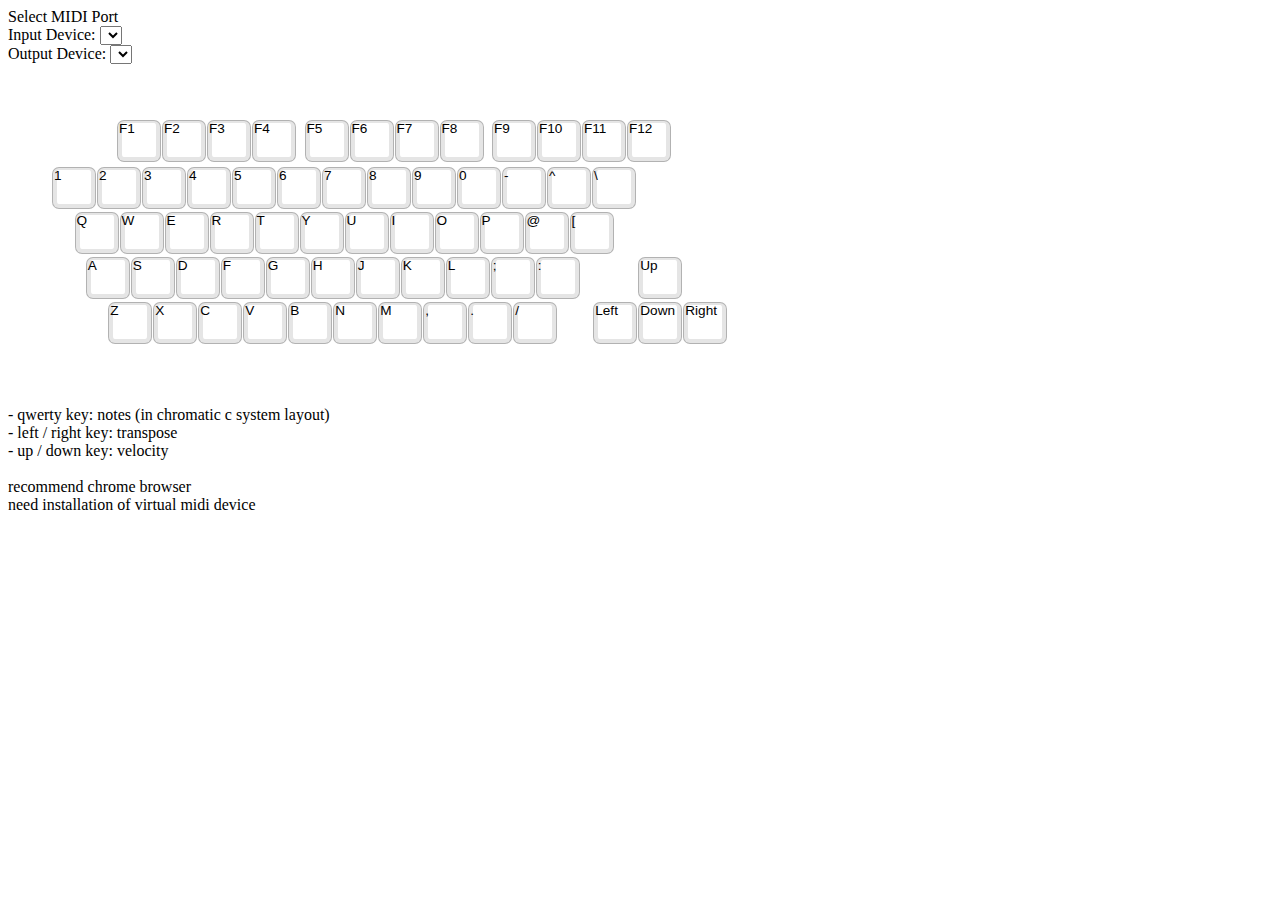
<file: keytomidi.html>
<!DOCTYPE html>
<html lang="ja">

<head>
    <meta charset="UTF-8">
    <title>WebMidiApiTest</title>
    <script type="text/javascript" src="my_webmidi_func.js"></script>
    <style type="text/css">
        .key {
            position: absolute;
            border-radius: 6px;
            font-family: Montserrat, sans-serif;
            font-size: var(--default-key-font-size);
            -webkit-font-smoothing: antialiased;
            -moz-osx-font-smoothing: grayscale;
            line-height: 120%;
            -webkit-box-shadow: 0 -1px 0 3px inset rgba(0, 0, 0, .1), 0 0 0 1px rgba(0, 0, 0, .3);
            box-shadow: inset 0 -1px 0 3px rgba(0, 0, 0, .1), 0 0 0 1px rgba(0, 0, 0, .3);
            border-left: 1px solid rgba(0, 0, 0, .1);
            border-right: 1px solid rgba(0, 0, 0, .1);
            width: calc(var(--unit-width)*var(--default-key-x-spacing) - var(--default-key-x-spacing) + var(--default-key-width));
            height: calc(var(--unit-height)*var(--default-key-y-spacing) - var(--default-key-y-spacing) + var(--default-key-height));
        }
        .key.detected {
            background: #90ee90;
        }

        .visual-tester-keymap {
            position: relative;
            ;
        }
    </style>
</head>

<body>
    <div id="app"></div>
    <div>
        Select MIDI Port<br>
        <form name="input_device_select">
            Input Device:
            <select name="ids" onchange="inputDeviceSelect(this);">
            </select>
        </form>
        <form name="output_device_select">
            Output Device:
            <select name="ids" onchange="outputDeviceSelect(this);">
            </select>
        </form>
        <br><br>
    </div>

    <div class="visual-tester-keymap"
        style="--unit-width:1; --unit-height:1; --default-smaller-key-font-size:0.61rem; --default-key-font-size:0.85rem; --default-key-height:40px; --default-key-width:40px; --default-key-x-spacing:45px; --default-key-y-spacing:45px; width: 700.5px; height: 287.5px;">
        <div id="key-0-1" title="F1" class="key" style="top: 20.5px; left: 110px;">F1</div>
        <div id="key-0-2" title="F2" class="key" style="top: 20.5px; left: 155px;">F2</div>
        <div id="key-0-3" title="F3" class="key" style="top: 20.5px; left: 200px;">F3</div>
        <div id="key-0-4" title="F4" class="key" style="top: 20.5px; left: 245px;">F4</div>
        <div id="key-0-5" title="F5" class="key" style="top: 20.5px; left: 297.5px;">F5</div>
        <div id="key-0-6" title="F6" class="key" style="top: 20.5px; left: 342.5px;">F6</div>
        <div id="key-0-7" title="F7" class="key" style="top: 20.5px; left: 387.5px;">F7</div>
        <div id="key-0-8" title="F8" class="key" style="top: 20.5px; left: 432.5px;">F8</div>
        <div id="key-0-9" title="F9" class="key" style="top: 20.5px; left: 485px;">F9</div>
        <div id="key-0-10" title="F10" class="key" style="top: 20.5px; left: 530px;">F10</div>
        <div id="key-0-11" title="F11" class="key" style="top: 20.5px; left: 575px;">F11</div>
        <div id="key-0-12" title="F12" class="key" style="top: 20.5px; left: 620px;">F12</div>
        <div id="key-0-17" title="1" class="key" style="top: 67.5px; left: 45px;">1</div>
        <div id="key-0-18" title="2" class="key" style="top: 67.5px; left: 90px;">2</div>
        <div id="key-0-19" title="3" class="key" style="top: 67.5px; left: 135px;">3</div>
        <div id="key-0-20" title="4" class="key" style="top: 67.5px; left: 180px;">4</div>
        <div id="key-0-21" title="5" class="key" style="top: 67.5px; left: 225px;">5</div>
        <div id="key-0-22" title="6" class="key" style="top: 67.5px; left: 270px;">6</div>
        <div id="key-0-23" title="7" class="key" style="top: 67.5px; left: 315px;">7</div>
        <div id="key-0-24" title="8" class="key" style="top: 67.5px; left: 360px;">8</div>
        <div id="key-0-25" title="9" class="key" style="top: 67.5px; left: 405px;">9</div>
        <div id="key-0-26" title="0" class="key" style="top: 67.5px; left: 450px;">0</div>
        <div id="key-0-27" title="-" class="key" style="top: 67.5px; left: 495px;">-</div>
        <div id="key-0-28" title="^" class="key" style="top: 67.5px; left: 540px;">^</div>
        <div id="key-0-29" title="\" class="key"  style="top: 67.5px; left: 585px;">\</div>

        <div id="key-0-38" title="q" class="key" style="top: 112.5px; left: 67.5px;">Q</div>
        <div id="key-0-39" title="w" class="key" style="top: 112.5px; left: 112.5px;">W</div>
        <div id="key-0-40" title="e" class="key" style="top: 112.5px; left: 157.5px;">E</div>
        <div id="key-0-41" title="r" class="key" style="top: 112.5px; left: 202.5px;">R</div>
        <div id="key-0-42" title="t" class="key" style="top: 112.5px; left: 247.5px;">T</div>
        <div id="key-0-43" title="y" class="key" style="top: 112.5px; left: 292.5px;">Y</div>
        <div id="key-0-44" title="u" class="key" style="top: 112.5px; left: 337.5px;">U</div>
        <div id="key-0-45" title="i" class="key" style="top: 112.5px; left: 382.5px;">I</div>
        <div id="key-0-46" title="o" class="key" style="top: 112.5px; left: 427.5px;">O</div>
        <div id="key-0-47" title="p" class="key" style="top: 112.5px; left: 472.5px;">P</div>
        <div id="key-0-48" title="@" class="key" style="top: 112.5px; left: 517.5px;">@</div>
        <div id="key-0-49" title="[" class="key" style="top: 112.5px; left: 562.5px;">[</div>

        <div id="key-0-59" title="a" class="key" style="top: 157.5px; left: 78.75px;">A</div>
        <div id="key-0-60" title="s" class="key" style="top: 157.5px; left: 123.75px;">S</div>
        <div id="key-0-61" title="d" class="key" style="top: 157.5px; left: 168.75px;">D</div>
        <div id="key-0-62" title="f" class="key" style="top: 157.5px; left: 213.75px;">F</div>
        <div id="key-0-63" title="g" class="key" style="top: 157.5px; left: 258.75px;">G</div>
        <div id="key-0-64" title="h" class="key" style="top: 157.5px; left: 303.75px;">H</div>
        <div id="key-0-65" title="j" class="key" style="top: 157.5px; left: 348.75px;">J</div>
        <div id="key-0-66" title="k" class="key" style="top: 157.5px; left: 393.75px;">K</div>
        <div id="key-0-67" title="l" class="key" style="top: 157.5px; left: 438.75px;">L</div>
        <div id="key-0-68" title=";" class="key" style="top: 157.5px; left: 483.75px;">;</div>
        <div id="key-0-69" title=":" class="key" style="top: 157.5px; left: 528.75px;">:</div>

        <div id="key-0-76" title="z" class="key" style="top: 202.5px; left: 101.25px;">Z</div>
        <div id="key-0-77" title="x" class="key" style="top: 202.5px; left: 146.25px;">X</div>
        <div id="key-0-78" title="c" class="key" style="top: 202.5px; left: 191.25px;">C</div>
        <div id="key-0-79" title="v" class="key" style="top: 202.5px; left: 236.25px;">V</div>
        <div id="key-0-80" title="b" class="key" style="top: 202.5px; left: 281.25px;">B</div>
        <div id="key-0-81" title="n" class="key" style="top: 202.5px; left: 326.25px;">N</div>
        <div id="key-0-82" title="m" class="key" style="top: 202.5px; left: 371.25px;">M</div>
        <div id="key-0-83" title="," class="key" style="top: 202.5px; left: 416.25px;">,</div>
        <div id="key-0-84" title="." class="key" style="top: 202.5px; left: 461.25px;">.</div>
        <div id="key-0-85" title="/" class="key" style="top: 202.5px; left: 506.25px;">/</div>

        <div id="key-0-87" title="up" class="key" style="top: 157.5px; left: 631.25px;">Up</div>
        <div id="key-0-100" title="left" class="key" style="top: 202.5px; left: 586.25px;">Left</div>
        <div id="key-0-101" title="down" class="key" style="top: 202.5px; left: 631.25px;">Down</div>
        <div id="key-0-102" title="right" class="key" style="top: 202.5px; left: 676.25px;">Right</div>

    </div>
    <br>
    - qwerty key: notes (in chromatic c system layout) <br>
    - left / right key: transpose <br>
    - up / down key: velocity <br><br>
    recommend chrome browser<br>
    need installation of virtual midi device<br>
    </div>
</body>

<script type="text/javascript">
    window.onload = function () {
        var note_ref = 38
        var velocity = 0x40

        setInputMenu(document.input_device_select.ids);
        setOutputMenu(document.output_device_select.ids);

        initMidi();

        //add keyinput event listener
        //appearance
        document.body.addEventListener('keydown',
            event => {
                {
                    if (event.keyCode == '112' && !event.repeat) { document.querySelector('[title="F1"]').classList.add('detected'); } 
                    if (event.keyCode == '113' && !event.repeat) { document.querySelector('[title="F2"]').classList.add('detected'); } 
                    if (event.keyCode == '114' && !event.repeat) { document.querySelector('[title="F3"]').classList.add('detected'); } 
                    if (event.keyCode == '115' && !event.repeat) { document.querySelector('[title="F4"]').classList.add('detected'); } 
                    if (event.keyCode == '116' && !event.repeat) { document.querySelector('[title="F5"]').classList.add('detected'); } 
                    if (event.keyCode == '117' && !event.repeat) { document.querySelector('[title="F6"]').classList.add('detected'); } 
                    if (event.keyCode == '118' && !event.repeat) { document.querySelector('[title="F7"]').classList.add('detected'); } 
                    if (event.keyCode == '119' && !event.repeat) { document.querySelector('[title="F8"]').classList.add('detected'); } 
                    if (event.keyCode == '120' && !event.repeat) { document.querySelector('[title="F9"]').classList.add('detected'); } 
                    if (event.keyCode == '121' && !event.repeat) { document.querySelector('[title="F10"]').classList.add('detected'); }
                    if (event.keyCode == '122' && !event.repeat) { document.querySelector('[title="F11"]').classList.add('detected'); }
                    if (event.keyCode == '123' && !event.repeat) { document.querySelector('[title="F12"]').classList.add('detected'); }
                    //disable function key default action   
                    event.keyCode = null;
                    event.returnValue = false;
                }
                if (event.key === '1' && !event.repeat) { document.querySelector('[title="1"]').classList.add('detected'); }
                if (event.key === '2' && !event.repeat) { document.querySelector('[title="2"]').classList.add('detected'); }
                if (event.key === '3' && !event.repeat) { document.querySelector('[title="3"]').classList.add('detected'); }
                if (event.key === '4' && !event.repeat) { document.querySelector('[title="4"]').classList.add('detected'); }
                if (event.key === '5' && !event.repeat) { document.querySelector('[title="5"]').classList.add('detected'); }
                if (event.key === '6' && !event.repeat) { document.querySelector('[title="6"]').classList.add('detected'); }
                if (event.key === '7' && !event.repeat) { document.querySelector('[title="7"]').classList.add('detected'); }
                if (event.key === '8' && !event.repeat) { document.querySelector('[title="8"]').classList.add('detected'); }
                if (event.key === '9' && !event.repeat) { document.querySelector('[title="9"]').classList.add('detected'); }
                if (event.key === '0' && !event.repeat) { document.querySelector('[title="0"]').classList.add('detected'); }
                if (event.key === '-' && !event.repeat) { document.querySelector('[title="-"]').classList.add('detected'); }
                if (event.key === '^' && !event.repeat) { document.querySelector('[title="^"]').classList.add('detected'); }
                if (event.key === '\\' && !event.repeat) { document.querySelector('[title="\\"]').classList.add('detected'); }
                if (event.key === 'q' && !event.repeat) { document.querySelector('[title="q"]').classList.add('detected'); }
                if (event.key === 'w' && !event.repeat) { document.querySelector('[title="w"]').classList.add('detected'); }
                if (event.key === 'e' && !event.repeat) { document.querySelector('[title="e"]').classList.add('detected'); }
                if (event.key === 'r' && !event.repeat) { document.querySelector('[title="r"]').classList.add('detected'); }
                if (event.key === 't' && !event.repeat) { document.querySelector('[title="t"]').classList.add('detected'); }
                if (event.key === 'y' && !event.repeat) { document.querySelector('[title="y"]').classList.add('detected'); }
                if (event.key === 'u' && !event.repeat) { document.querySelector('[title="u"]').classList.add('detected'); }
                if (event.key === 'i' && !event.repeat) { document.querySelector('[title="i"]').classList.add('detected'); }
                if (event.key === 'o' && !event.repeat) { document.querySelector('[title="o"]').classList.add('detected'); }
                if (event.key === 'p' && !event.repeat) { document.querySelector('[title="p"]').classList.add('detected'); }
                if (event.key === '@' && !event.repeat) { document.querySelector('[title="@"]').classList.add('detected'); }
                if (event.key === '[' && !event.repeat) { document.querySelector('[title="["]').classList.add('detected'); }
                if (event.key === 'a' && !event.repeat) { document.querySelector('[title="a"]').classList.add('detected'); }
                if (event.key === 's' && !event.repeat) { document.querySelector('[title="s"]').classList.add('detected'); }
                if (event.key === 'd' && !event.repeat) { document.querySelector('[title="d"]').classList.add('detected'); }
                if (event.key === 'f' && !event.repeat) { document.querySelector('[title="f"]').classList.add('detected'); }
                if (event.key === 'g' && !event.repeat) { document.querySelector('[title="g"]').classList.add('detected'); }
                if (event.key === 'h' && !event.repeat) { document.querySelector('[title="h"]').classList.add('detected'); }
                if (event.key === 'j' && !event.repeat) { document.querySelector('[title="j"]').classList.add('detected'); }
                if (event.key === 'k' && !event.repeat) { document.querySelector('[title="k"]').classList.add('detected'); }
                if (event.key === 'l' && !event.repeat) { document.querySelector('[title="l"]').classList.add('detected'); }
                if (event.key === ';' && !event.repeat) { document.querySelector('[title=";"]').classList.add('detected'); }
                if (event.key === ':' && !event.repeat) { document.querySelector('[title=":"]').classList.add('detected'); }
                if (event.key === 'z' && !event.repeat) { document.querySelector('[title="z"]').classList.add('detected'); }
                if (event.key === 'x' && !event.repeat) { document.querySelector('[title="x"]').classList.add('detected'); }
                if (event.key === 'c' && !event.repeat) { document.querySelector('[title="c"]').classList.add('detected'); }
                if (event.key === 'v' && !event.repeat) { document.querySelector('[title="v"]').classList.add('detected'); }
                if (event.key === 'b' && !event.repeat) { document.querySelector('[title="b"]').classList.add('detected'); }
                if (event.key === 'n' && !event.repeat) { document.querySelector('[title="n"]').classList.add('detected'); }
                if (event.key === 'm' && !event.repeat) { document.querySelector('[title="m"]').classList.add('detected'); }
                if (event.key === ',' && !event.repeat) { document.querySelector('[title=","]').classList.add('detected'); }
                if (event.key === '.' && !event.repeat) { document.querySelector('[title="."]').classList.add('detected'); }
                if (event.key === '/' && !event.repeat) { document.querySelector('[title="/"]').classList.add('detected'); }
                if (event.keyCode == '37') { document.querySelector('[title="left"]').classList.add('detected'); } //left
                if (event.keyCode == '39') { document.querySelector('[title="right"]').classList.add('detected'); } //right
                if (event.keyCode == '38') { document.querySelector('[title="up"]').classList.add('detected'); } //up
                if (event.keyCode == '40') { document.querySelector('[title="down"]').classList.add('detected'); } //down                
                if(event.keyCode >= 112 && event.keyCode <= 123)
                {
                    if (event.keyCode == '112') { document.querySelector('[title="F1"]').classList.add('detected'); } 
                    if (event.keyCode == '113') { document.querySelector('[title="F2"]').classList.add('detected'); } 
                    if (event.keyCode == '114') { document.querySelector('[title="F3"]').classList.add('detected'); } 
                    if (event.keyCode == '115') { document.querySelector('[title="F4"]').classList.add('detected'); } 
                    if (event.keyCode == '116') { document.querySelector('[title="F5"]').classList.add('detected'); } 
                    if (event.keyCode == '117') { document.querySelector('[title="F6"]').classList.add('detected'); } 
                    if (event.keyCode == '118') { document.querySelector('[title="F7"]').classList.add('detected'); } 
                    if (event.keyCode == '119') { document.querySelector('[title="F8"]').classList.add('detected'); } 
                    if (event.keyCode == '120') { document.querySelector('[title="F9"]').classList.add('detected'); } 
                    if (event.keyCode == '121') { document.querySelector('[title="F10"]').classList.add('detected'); }
                    if (event.keyCode == '122') { document.querySelector('[title="F11"]').classList.add('detected'); }
                    if (event.keyCode == '123') { document.querySelector('[title="F12"]').classList.add('detected'); }
                    //disable function key default action   
                    event.keyCode = null;
                    event.returnValue = false;
                }
            });
            document.body.addEventListener('keyup',
            event => {
                if (event.keyCode == '112' && !event.repeat) { document.querySelector('[title="F1"]').classList.remove('detected'); } 
                if (event.keyCode == '113' && !event.repeat) { document.querySelector('[title="F2"]').classList.remove('detected'); } 
                if (event.keyCode == '114' && !event.repeat) { document.querySelector('[title="F3"]').classList.remove('detected'); } 
                if (event.keyCode == '115' && !event.repeat) { document.querySelector('[title="F4"]').classList.remove('detected'); } 
                if (event.keyCode == '116' && !event.repeat) { document.querySelector('[title="F5"]').classList.remove('detected'); } 
                if (event.keyCode == '117' && !event.repeat) { document.querySelector('[title="F6"]').classList.remove('detected'); } 
                if (event.keyCode == '118' && !event.repeat) { document.querySelector('[title="F7"]').classList.remove('detected'); } 
                if (event.keyCode == '119' && !event.repeat) { document.querySelector('[title="F8"]').classList.remove('detected'); } 
                if (event.keyCode == '120' && !event.repeat) { document.querySelector('[title="F9"]').classList.remove('detected'); } 
                if (event.keyCode == '121' && !event.repeat) { document.querySelector('[title="F10"]').classList.remove('detected'); }
                if (event.keyCode == '122' && !event.repeat) { document.querySelector('[title="F11"]').classList.remove('detected'); }
                if (event.keyCode == '123' && !event.repeat) { document.querySelector('[title="F12"]').classList.remove('detected'); }
                if (event.key === '1' && !event.repeat) { document.querySelector('[title="1"]').classList.remove('detected'); }
                if (event.key === '2' && !event.repeat) { document.querySelector('[title="2"]').classList.remove('detected'); }
                if (event.key === '3' && !event.repeat) { document.querySelector('[title="3"]').classList.remove('detected'); }
                if (event.key === '4' && !event.repeat) { document.querySelector('[title="4"]').classList.remove('detected'); }
                if (event.key === '5' && !event.repeat) { document.querySelector('[title="5"]').classList.remove('detected'); }
                if (event.key === '6' && !event.repeat) { document.querySelector('[title="6"]').classList.remove('detected'); }
                if (event.key === '7' && !event.repeat) { document.querySelector('[title="7"]').classList.remove('detected'); }
                if (event.key === '8' && !event.repeat) { document.querySelector('[title="8"]').classList.remove('detected'); }
                if (event.key === '9' && !event.repeat) { document.querySelector('[title="9"]').classList.remove('detected'); }
                if (event.key === '0' && !event.repeat) { document.querySelector('[title="0"]').classList.remove('detected'); }
                if (event.key === '-' && !event.repeat) { document.querySelector('[title="-"]').classList.remove('detected'); }
                if (event.key === '^' && !event.repeat) { document.querySelector('[title="^"]').classList.remove('detected'); }
                if (event.key === '\\' && !event.repeat) { document.querySelector('[title="\\"]').classList.remove('detected'); }
                if (event.key === 'q' && !event.repeat) { document.querySelector('[title="q"]').classList.remove('detected'); }
                if (event.key === 'w' && !event.repeat) { document.querySelector('[title="w"]').classList.remove('detected'); }
                if (event.key === 'e' && !event.repeat) { document.querySelector('[title="e"]').classList.remove('detected'); }
                if (event.key === 'r' && !event.repeat) { document.querySelector('[title="r"]').classList.remove('detected'); }
                if (event.key === 't' && !event.repeat) { document.querySelector('[title="t"]').classList.remove('detected'); }
                if (event.key === 'y' && !event.repeat) { document.querySelector('[title="y"]').classList.remove('detected'); }
                if (event.key === 'u' && !event.repeat) { document.querySelector('[title="u"]').classList.remove('detected'); }
                if (event.key === 'i' && !event.repeat) { document.querySelector('[title="i"]').classList.remove('detected'); }
                if (event.key === 'o' && !event.repeat) { document.querySelector('[title="o"]').classList.remove('detected'); }
                if (event.key === 'p' && !event.repeat) { document.querySelector('[title="p"]').classList.remove('detected'); }
                if (event.key === '@' && !event.repeat) { document.querySelector('[title="@"]').classList.remove('detected'); }
                if (event.key === '[' && !event.repeat) { document.querySelector('[title="["]').classList.remove('detected'); }
                if (event.key === 'a' && !event.repeat) { document.querySelector('[title="a"]').classList.remove('detected'); }
                if (event.key === 's' && !event.repeat) { document.querySelector('[title="s"]').classList.remove('detected'); }
                if (event.key === 'd' && !event.repeat) { document.querySelector('[title="d"]').classList.remove('detected'); }
                if (event.key === 'f' && !event.repeat) { document.querySelector('[title="f"]').classList.remove('detected'); }
                if (event.key === 'g' && !event.repeat) { document.querySelector('[title="g"]').classList.remove('detected'); }
                if (event.key === 'h' && !event.repeat) { document.querySelector('[title="h"]').classList.remove('detected'); }
                if (event.key === 'j' && !event.repeat) { document.querySelector('[title="j"]').classList.remove('detected'); }
                if (event.key === 'k' && !event.repeat) { document.querySelector('[title="k"]').classList.remove('detected'); }
                if (event.key === 'l' && !event.repeat) { document.querySelector('[title="l"]').classList.remove('detected'); }
                if (event.key === ';' && !event.repeat) { document.querySelector('[title=";"]').classList.remove('detected'); }
                if (event.key === ':' && !event.repeat) { document.querySelector('[title=":"]').classList.remove('detected'); }
                if (event.key === 'z' && !event.repeat) { document.querySelector('[title="z"]').classList.remove('detected'); }
                if (event.key === 'x' && !event.repeat) { document.querySelector('[title="x"]').classList.remove('detected'); }
                if (event.key === 'c' && !event.repeat) { document.querySelector('[title="c"]').classList.remove('detected'); }
                if (event.key === 'v' && !event.repeat) { document.querySelector('[title="v"]').classList.remove('detected'); }
                if (event.key === 'b' && !event.repeat) { document.querySelector('[title="b"]').classList.remove('detected'); }
                if (event.key === 'n' && !event.repeat) { document.querySelector('[title="n"]').classList.remove('detected'); }
                if (event.key === 'm' && !event.repeat) { document.querySelector('[title="m"]').classList.remove('detected'); }
                if (event.key === ',' && !event.repeat) { document.querySelector('[title=","]').classList.remove('detected'); }
                if (event.key === '.' && !event.repeat) { document.querySelector('[title="."]').classList.remove('detected'); }
                if (event.key === '/' && !event.repeat) { document.querySelector('[title="/"]').classList.remove('detected'); }
                if (event.keyCode == '37') { document.querySelector('[title="left"]').classList.remove('detected'); } //left
                if (event.keyCode == '39') { document.querySelector('[title="right"]').classList.remove('detected'); } //right
                if (event.keyCode == '38') { document.querySelector('[title="up"]').classList.remove('detected'); } //up
                if (event.keyCode == '40') { document.querySelector('[title="down"]').classList.remove('detected'); } //down

            });

        //send midi message
        document.body.addEventListener('keydown',
            event => {
                if (event.keyCode == '112' && !event.repeat) { outMessage(0x90, note_ref + 1 , velocity); }
                if (event.keyCode == '113' && !event.repeat) { outMessage(0x90, note_ref + 4 , velocity); }
                if (event.keyCode == '114' && !event.repeat) { outMessage(0x90, note_ref + 7 , velocity); }
                if (event.keyCode == '115' && !event.repeat) { outMessage(0x90, note_ref + 10, velocity); }
                if (event.keyCode == '116' && !event.repeat) { outMessage(0x90, note_ref + 13, velocity); }
                if (event.keyCode == '117' && !event.repeat) { outMessage(0x90, note_ref + 16, velocity); }
                if (event.keyCode == '118' && !event.repeat) { outMessage(0x90, note_ref + 19, velocity); }
                if (event.keyCode == '119' && !event.repeat) { outMessage(0x90, note_ref + 22, velocity); }
                if (event.keyCode == '120' && !event.repeat) { outMessage(0x90, note_ref + 25, velocity); }
                if (event.keyCode == '121' && !event.repeat) { outMessage(0x90, note_ref + 28, velocity); }
                if (event.keyCode == '122' && !event.repeat) { outMessage(0x90, note_ref + 31, velocity); }
                if (event.keyCode == '123' && !event.repeat) { outMessage(0x90, note_ref + 34, velocity); }
                if (event.key === '3' && !event.repeat) { outMessage(0x90, note_ref + 3, velocity); }
                if (event.key === '4' && !event.repeat) { outMessage(0x90, note_ref + 6, velocity); }
                if (event.key === '5' && !event.repeat) { outMessage(0x90, note_ref + 9, velocity); }
                if (event.key === '6' && !event.repeat) { outMessage(0x90, note_ref + 12, velocity); }
                if (event.key === '7' && !event.repeat) { outMessage(0x90, note_ref + 15, velocity); }
                if (event.key === '8' && !event.repeat) { outMessage(0x90, note_ref + 18, velocity); }
                if (event.key === '9' && !event.repeat) { outMessage(0x90, note_ref + 21, velocity); }
                if (event.key === '0' && !event.repeat) { outMessage(0x90, note_ref + 24, velocity); }
                if (event.key === '-' && !event.repeat) { outMessage(0x90, note_ref + 27, velocity); }
                if (event.key === '^' && !event.repeat) { outMessage(0x90, note_ref + 30, velocity); }
                if (event.key === '\\' && !event.repeat) { outMessage(0x90, note_ref + 33, velocity); }
                if (event.key === 'w' && !event.repeat) { outMessage(0x90, note_ref + 2, velocity); }
                if (event.key === 'e' && !event.repeat) { outMessage(0x90, note_ref + 5, velocity); }
                if (event.key === 'r' && !event.repeat) { outMessage(0x90, note_ref + 8, velocity); }
                if (event.key === 't' && !event.repeat) { outMessage(0x90, note_ref + 11, velocity); }
                if (event.key === 'y' && !event.repeat) { outMessage(0x90, note_ref + 14, velocity); }
                if (event.key === 'u' && !event.repeat) { outMessage(0x90, note_ref + 17, velocity); }
                if (event.key === 'i' && !event.repeat) { outMessage(0x90, note_ref + 20, velocity); }
                if (event.key === 'o' && !event.repeat) { outMessage(0x90, note_ref + 23, velocity); }
                if (event.key === 'p' && !event.repeat) { outMessage(0x90, note_ref + 26, velocity); }
                if (event.key === '@' && !event.repeat) { outMessage(0x90, note_ref + 29, velocity); }
                if (event.key === '[' && !event.repeat) { outMessage(0x90, note_ref + 32, velocity); }
                if (event.key === 'a' && !event.repeat) { outMessage(0x90, note_ref + 1, velocity); }
                if (event.key === 's' && !event.repeat) { outMessage(0x90, note_ref + 4, velocity); }
                if (event.key === 'd' && !event.repeat) { outMessage(0x90, note_ref + 7, velocity); }
                if (event.key === 'f' && !event.repeat) { outMessage(0x90, note_ref + 10, velocity); }
                if (event.key === 'g' && !event.repeat) { outMessage(0x90, note_ref + 13, velocity); }
                if (event.key === 'h' && !event.repeat) { outMessage(0x90, note_ref + 16, velocity); }
                if (event.key === 'j' && !event.repeat) { outMessage(0x90, note_ref + 19, velocity); }
                if (event.key === 'k' && !event.repeat) { outMessage(0x90, note_ref + 22, velocity); }
                if (event.key === 'l' && !event.repeat) { outMessage(0x90, note_ref + 25, velocity); }
                if (event.key === ';' && !event.repeat) { outMessage(0x90, note_ref + 28, velocity); }
                if (event.key === ':' && !event.repeat) { outMessage(0x90, note_ref + 31, velocity); }
                if (event.key === '_' && !event.repeat) { outMessage(0x90, note_ref + 0, velocity); }
                if (event.key === 'z' && !event.repeat) { outMessage(0x90, note_ref + 3, velocity); }
                if (event.key === 'x' && !event.repeat) { outMessage(0x90, note_ref + 6, velocity); }
                if (event.key === 'c' && !event.repeat) { outMessage(0x90, note_ref + 9, velocity); }
                if (event.key === 'v' && !event.repeat) { outMessage(0x90, note_ref + 12, velocity); }
                if (event.key === 'b' && !event.repeat) { outMessage(0x90, note_ref + 15, velocity); }
                if (event.key === 'n' && !event.repeat) { outMessage(0x90, note_ref + 18, velocity); }
                if (event.key === 'm' && !event.repeat) { outMessage(0x90, note_ref + 21, velocity); }
                if (event.key === ',' && !event.repeat) { outMessage(0x90, note_ref + 24, velocity); }
                if (event.key === '.' && !event.repeat) { outMessage(0x90, note_ref + 27, velocity); }
                if (event.key === '/' && !event.repeat) { outMessage(0x90, note_ref + 30, velocity); }
                //transpose and velocity
                if (event.keyCode == '37') { note_ref -= 1 } //left
                if (event.keyCode == '39') { note_ref += 1 } //right
                if (event.keyCode == '38') { velocity = clamp(velocity + 5, 0, 127) } //up
                if (event.keyCode == '40') { velocity = clamp(velocity - 5, 0, 127) } //down
            });
        document.body.addEventListener('keyup',
            event => {
                if (event.keyCode == '112' && !event.repeat) { outMessage(0x80, note_ref + 1 , velocity); }
                if (event.keyCode == '113' && !event.repeat) { outMessage(0x80, note_ref + 4 , velocity); }
                if (event.keyCode == '114' && !event.repeat) { outMessage(0x80, note_ref + 7 , velocity); }
                if (event.keyCode == '115' && !event.repeat) { outMessage(0x80, note_ref + 10, velocity); }
                if (event.keyCode == '116' && !event.repeat) { outMessage(0x80, note_ref + 13, velocity); }
                if (event.keyCode == '117' && !event.repeat) { outMessage(0x80, note_ref + 16, velocity); }
                if (event.keyCode == '118' && !event.repeat) { outMessage(0x80, note_ref + 19, velocity); }
                if (event.keyCode == '119' && !event.repeat) { outMessage(0x80, note_ref + 22, velocity); }
                if (event.keyCode == '120' && !event.repeat) { outMessage(0x80, note_ref + 25, velocity); }
                if (event.keyCode == '121' && !event.repeat) { outMessage(0x80, note_ref + 28, velocity); }
                if (event.keyCode == '122' && !event.repeat) { outMessage(0x80, note_ref + 31, velocity); }
                if (event.keyCode == '123' && !event.repeat) { outMessage(0x80, note_ref + 34, velocity); }
                if (event.key === '3' && !event.repeat) { outMessage(0x80, note_ref + 3, velocity); }
                if (event.key === '4' && !event.repeat) { outMessage(0x80, note_ref + 6, velocity); }
                if (event.key === '5' && !event.repeat) { outMessage(0x80, note_ref + 9, velocity); }
                if (event.key === '6' && !event.repeat) { outMessage(0x80, note_ref + 12, velocity); }
                if (event.key === '7' && !event.repeat) { outMessage(0x80, note_ref + 15, velocity); }
                if (event.key === '8' && !event.repeat) { outMessage(0x80, note_ref + 18, velocity); }
                if (event.key === '9' && !event.repeat) { outMessage(0x80, note_ref + 21, velocity); }
                if (event.key === '0' && !event.repeat) { outMessage(0x80, note_ref + 24, velocity); }
                if (event.key === '-' && !event.repeat) { outMessage(0x80, note_ref + 27, velocity); }
                if (event.key === '^' && !event.repeat) { outMessage(0x80, note_ref + 30, velocity); }
                if (event.key === '\\' && !event.repeat) { outMessage(0x80, note_ref + 33, velocity); }
                if (event.key === 'w' && !event.repeat) { outMessage(0x80, note_ref + 2, velocity); }
                if (event.key === 'e' && !event.repeat) { outMessage(0x80, note_ref + 5, velocity); }
                if (event.key === 'r' && !event.repeat) { outMessage(0x80, note_ref + 8, velocity); }
                if (event.key === 't' && !event.repeat) { outMessage(0x80, note_ref + 11, velocity); }
                if (event.key === 'y' && !event.repeat) { outMessage(0x80, note_ref + 14, velocity); }
                if (event.key === 'u' && !event.repeat) { outMessage(0x80, note_ref + 17, velocity); }
                if (event.key === 'i' && !event.repeat) { outMessage(0x80, note_ref + 20, velocity); }
                if (event.key === 'o' && !event.repeat) { outMessage(0x80, note_ref + 23, velocity); }
                if (event.key === 'p' && !event.repeat) { outMessage(0x80, note_ref + 26, velocity); }
                if (event.key === '@' && !event.repeat) { outMessage(0x80, note_ref + 29, velocity); }
                if (event.key === '[' && !event.repeat) { outMessage(0x80, note_ref + 32, velocity); }
                if (event.key === 'a' && !event.repeat) { outMessage(0x80, note_ref + 1, velocity); }
                if (event.key === 's' && !event.repeat) { outMessage(0x80, note_ref + 4, velocity); }
                if (event.key === 'd' && !event.repeat) { outMessage(0x80, note_ref + 7, velocity); }
                if (event.key === 'f' && !event.repeat) { outMessage(0x80, note_ref + 10, velocity); }
                if (event.key === 'g' && !event.repeat) { outMessage(0x80, note_ref + 13, velocity); }
                if (event.key === 'h' && !event.repeat) { outMessage(0x80, note_ref + 16, velocity); }
                if (event.key === 'j' && !event.repeat) { outMessage(0x80, note_ref + 19, velocity); }
                if (event.key === 'k' && !event.repeat) { outMessage(0x80, note_ref + 22, velocity); }
                if (event.key === 'l' && !event.repeat) { outMessage(0x80, note_ref + 25, velocity); }
                if (event.key === ';' && !event.repeat) { outMessage(0x80, note_ref + 28, velocity); }
                if (event.key === ':' && !event.repeat) { outMessage(0x80, note_ref + 31, velocity); }
                if (event.key === '_' && !event.repeat) { outMessage(0x80, note_ref + 0, velocity); }
                if (event.key === 'z' && !event.repeat) { outMessage(0x80, note_ref + 3, velocity); }
                if (event.key === 'x' && !event.repeat) { outMessage(0x80, note_ref + 6, velocity); }
                if (event.key === 'c' && !event.repeat) { outMessage(0x80, note_ref + 9, velocity); }
                if (event.key === 'v' && !event.repeat) { outMessage(0x80, note_ref + 12, velocity); }
                if (event.key === 'b' && !event.repeat) { outMessage(0x80, note_ref + 15, velocity); }
                if (event.key === 'n' && !event.repeat) { outMessage(0x80, note_ref + 18, velocity); }
                if (event.key === 'm' && !event.repeat) { outMessage(0x80, note_ref + 21, velocity); }
                if (event.key === ',' && !event.repeat) { outMessage(0x80, note_ref + 24, velocity); }
                if (event.key === '.' && !event.repeat) { outMessage(0x80, note_ref + 27, velocity); }
                if (event.key === '/' && !event.repeat) { outMessage(0x80, note_ref + 30, velocity); }
            });
    }

    function clamp(num, min, max) {
        return num <= min ? min : num >= max ? max : num;
    }
</script>

</html>
</file>
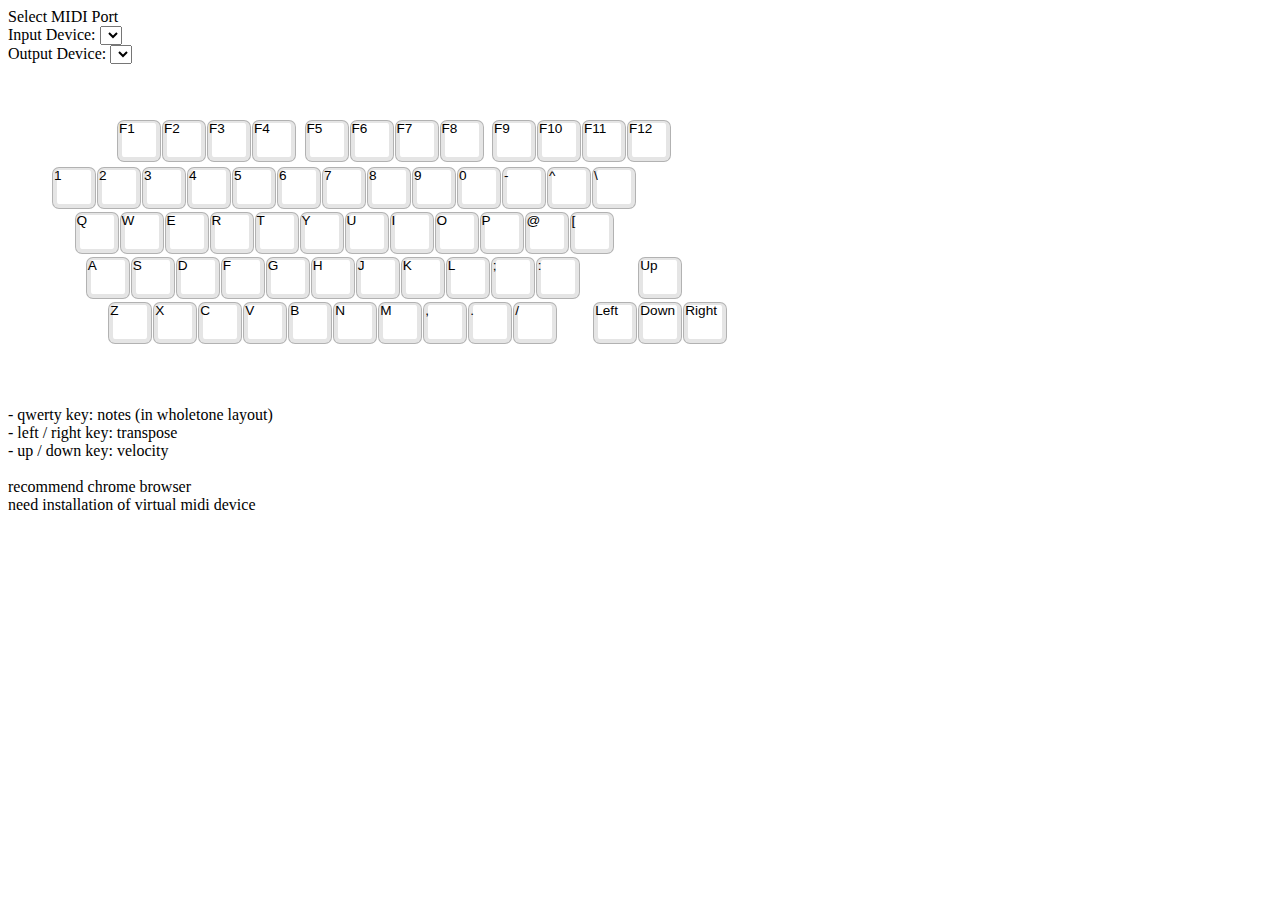
<file: keytomidi_wt.html>
<!DOCTYPE html>
<html lang="ja">

<head>
    <meta charset="UTF-8">
    <title>WebMidiApiTest</title>
    <script type="text/javascript" src="my_webmidi_func.js"></script>
    <style type="text/css">
        .key {
            position: absolute;
            border-radius: 6px;
            font-family: Montserrat, sans-serif;
            font-size: var(--default-key-font-size);
            -webkit-font-smoothing: antialiased;
            -moz-osx-font-smoothing: grayscale;
            line-height: 120%;
            -webkit-box-shadow: 0 -1px 0 3px inset rgba(0, 0, 0, .1), 0 0 0 1px rgba(0, 0, 0, .3);
            box-shadow: inset 0 -1px 0 3px rgba(0, 0, 0, .1), 0 0 0 1px rgba(0, 0, 0, .3);
            border-left: 1px solid rgba(0, 0, 0, .1);
            border-right: 1px solid rgba(0, 0, 0, .1);
            width: calc(var(--unit-width)*var(--default-key-x-spacing) - var(--default-key-x-spacing) + var(--default-key-width));
            height: calc(var(--unit-height)*var(--default-key-y-spacing) - var(--default-key-y-spacing) + var(--default-key-height));
        }
        .key.detected {
            background: #90ee90;
        }
        .visual-tester-keymap {
            position: relative;
            ;
        }
    </style>
</head>

<body>
    <div id="app"></div>
    <div>
        Select MIDI Port<br>
        <form name="input_device_select">
            Input Device:
            <select name="ids" onchange="inputDeviceSelect(this);">
            </select>
        </form>
        <form name="output_device_select">
            Output Device:
            <select name="ids" onchange="outputDeviceSelect(this);">
            </select>
        </form>
        <br><br>
    </div>

    <div class="visual-tester-keymap"
        style="--unit-width:1; --unit-height:1; --default-smaller-key-font-size:0.61rem; --default-key-font-size:0.85rem; --default-key-height:40px; --default-key-width:40px; --default-key-x-spacing:45px; --default-key-y-spacing:45px; width: 700.5px; height: 287.5px;">
        <div id="key-0-1" title="F1" class="key" style="top: 20.5px; left: 110px;">F1</div>
        <div id="key-0-2" title="F2" class="key" style="top: 20.5px; left: 155px;">F2</div>
        <div id="key-0-3" title="F3" class="key" style="top: 20.5px; left: 200px;">F3</div>
        <div id="key-0-4" title="F4" class="key" style="top: 20.5px; left: 245px;">F4</div>
        <div id="key-0-5" title="F5" class="key" style="top: 20.5px; left: 297.5px;">F5</div>
        <div id="key-0-6" title="F6" class="key" style="top: 20.5px; left: 342.5px;">F6</div>
        <div id="key-0-7" title="F7" class="key" style="top: 20.5px; left: 387.5px;">F7</div>
        <div id="key-0-8" title="F8" class="key" style="top: 20.5px; left: 432.5px;">F8</div>
        <div id="key-0-9" title="F9" class="key" style="top: 20.5px; left: 485px;">F9</div>
        <div id="key-0-10" title="F10" class="key" style="top: 20.5px; left: 530px;">F10</div>
        <div id="key-0-11" title="F11" class="key" style="top: 20.5px; left: 575px;">F11</div>
        <div id="key-0-12" title="F12" class="key" style="top: 20.5px; left: 620px;">F12</div>
        <div id="key-0-17" title="1" class="key" style="top: 67.5px; left: 45px;">1</div>
        <div id="key-0-18" title="2" class="key" style="top: 67.5px; left: 90px;">2</div>
        <div id="key-0-19" title="3" class="key" style="top: 67.5px; left: 135px;">3</div>
        <div id="key-0-20" title="4" class="key" style="top: 67.5px; left: 180px;">4</div>
        <div id="key-0-21" title="5" class="key" style="top: 67.5px; left: 225px;">5</div>
        <div id="key-0-22" title="6" class="key" style="top: 67.5px; left: 270px;">6</div>
        <div id="key-0-23" title="7" class="key" style="top: 67.5px; left: 315px;">7</div>
        <div id="key-0-24" title="8" class="key" style="top: 67.5px; left: 360px;">8</div>
        <div id="key-0-25" title="9" class="key" style="top: 67.5px; left: 405px;">9</div>
        <div id="key-0-26" title="0" class="key" style="top: 67.5px; left: 450px;">0</div>
        <div id="key-0-27" title="-" class="key" style="top: 67.5px; left: 495px;">-</div>
        <div id="key-0-28" title="^" class="key" style="top: 67.5px; left: 540px;">^</div>
        <div id="key-0-29" title="\" class="key"  style="top: 67.5px; left: 585px;">\</div>

        <div id="key-0-38" title="q" class="key" style="top: 112.5px; left: 67.5px;">Q</div>
        <div id="key-0-39" title="w" class="key" style="top: 112.5px; left: 112.5px;">W</div>
        <div id="key-0-40" title="e" class="key" style="top: 112.5px; left: 157.5px;">E</div>
        <div id="key-0-41" title="r" class="key" style="top: 112.5px; left: 202.5px;">R</div>
        <div id="key-0-42" title="t" class="key" style="top: 112.5px; left: 247.5px;">T</div>
        <div id="key-0-43" title="y" class="key" style="top: 112.5px; left: 292.5px;">Y</div>
        <div id="key-0-44" title="u" class="key" style="top: 112.5px; left: 337.5px;">U</div>
        <div id="key-0-45" title="i" class="key" style="top: 112.5px; left: 382.5px;">I</div>
        <div id="key-0-46" title="o" class="key" style="top: 112.5px; left: 427.5px;">O</div>
        <div id="key-0-47" title="p" class="key" style="top: 112.5px; left: 472.5px;">P</div>
        <div id="key-0-48" title="@" class="key" style="top: 112.5px; left: 517.5px;">@</div>
        <div id="key-0-49" title="[" class="key" style="top: 112.5px; left: 562.5px;">[</div>

        <div id="key-0-59" title="a" class="key" style="top: 157.5px; left: 78.75px;">A</div>
        <div id="key-0-60" title="s" class="key" style="top: 157.5px; left: 123.75px;">S</div>
        <div id="key-0-61" title="d" class="key" style="top: 157.5px; left: 168.75px;">D</div>
        <div id="key-0-62" title="f" class="key" style="top: 157.5px; left: 213.75px;">F</div>
        <div id="key-0-63" title="g" class="key" style="top: 157.5px; left: 258.75px;">G</div>
        <div id="key-0-64" title="h" class="key" style="top: 157.5px; left: 303.75px;">H</div>
        <div id="key-0-65" title="j" class="key" style="top: 157.5px; left: 348.75px;">J</div>
        <div id="key-0-66" title="k" class="key" style="top: 157.5px; left: 393.75px;">K</div>
        <div id="key-0-67" title="l" class="key" style="top: 157.5px; left: 438.75px;">L</div>
        <div id="key-0-68" title=";" class="key" style="top: 157.5px; left: 483.75px;">;</div>
        <div id="key-0-69" title=":" class="key" style="top: 157.5px; left: 528.75px;">:</div>

        <div id="key-0-76" title="z" class="key" style="top: 202.5px; left: 101.25px;">Z</div>
        <div id="key-0-77" title="x" class="key" style="top: 202.5px; left: 146.25px;">X</div>
        <div id="key-0-78" title="c" class="key" style="top: 202.5px; left: 191.25px;">C</div>
        <div id="key-0-79" title="v" class="key" style="top: 202.5px; left: 236.25px;">V</div>
        <div id="key-0-80" title="b" class="key" style="top: 202.5px; left: 281.25px;">B</div>
        <div id="key-0-81" title="n" class="key" style="top: 202.5px; left: 326.25px;">N</div>
        <div id="key-0-82" title="m" class="key" style="top: 202.5px; left: 371.25px;">M</div>
        <div id="key-0-83" title="," class="key" style="top: 202.5px; left: 416.25px;">,</div>
        <div id="key-0-84" title="." class="key" style="top: 202.5px; left: 461.25px;">.</div>
        <div id="key-0-85" title="/" class="key" style="top: 202.5px; left: 506.25px;">/</div>

        <div id="key-0-87" title="up" class="key" style="top: 157.5px; left: 631.25px;">Up</div>
        <div id="key-0-100" title="left" class="key" style="top: 202.5px; left: 586.25px;">Left</div>
        <div id="key-0-101" title="down" class="key" style="top: 202.5px; left: 631.25px;">Down</div>
        <div id="key-0-102" title="right" class="key" style="top: 202.5px; left: 676.25px;">Right</div>

    </div>
    <br>
    - qwerty key: notes (in wholetone layout) <br>
    - left / right key: transpose <br>
    - up / down key: velocity <br><br>
    recommend chrome browser<br>
    need installation of virtual midi device<br>
    </div>
</body>

<script type="text/javascript">
    window.onload = function () {
        var note_ref = 38
        var velocity = 0x40

        setInputMenu(document.input_device_select.ids);
        setOutputMenu(document.output_device_select.ids);

        initMidi();

        //add keyinput event listener
        //appearance
        document.body.addEventListener('keydown',
            event => {
                {
                    if (event.keyCode == '112' && !event.repeat) { document.querySelector('[title="F1"]').classList.add('detected'); } 
                    if (event.keyCode == '113' && !event.repeat) { document.querySelector('[title="F2"]').classList.add('detected'); } 
                    if (event.keyCode == '114' && !event.repeat) { document.querySelector('[title="F3"]').classList.add('detected'); } 
                    if (event.keyCode == '115' && !event.repeat) { document.querySelector('[title="F4"]').classList.add('detected'); } 
                    if (event.keyCode == '116' && !event.repeat) { document.querySelector('[title="F5"]').classList.add('detected'); } 
                    if (event.keyCode == '117' && !event.repeat) { document.querySelector('[title="F6"]').classList.add('detected'); } 
                    if (event.keyCode == '118' && !event.repeat) { document.querySelector('[title="F7"]').classList.add('detected'); } 
                    if (event.keyCode == '119' && !event.repeat) { document.querySelector('[title="F8"]').classList.add('detected'); } 
                    if (event.keyCode == '120' && !event.repeat) { document.querySelector('[title="F9"]').classList.add('detected'); } 
                    if (event.keyCode == '121' && !event.repeat) { document.querySelector('[title="F10"]').classList.add('detected'); }
                    if (event.keyCode == '122' && !event.repeat) { document.querySelector('[title="F11"]').classList.add('detected'); }
                    if (event.keyCode == '123' && !event.repeat) { document.querySelector('[title="F12"]').classList.add('detected'); }
                    //disable function key default action   
                    event.keyCode = null;
                    event.returnValue = false;
                }
                if (event.key === '1' && !event.repeat) { document.querySelector('[title="1"]').classList.add('detected'); }
                if (event.key === '2' && !event.repeat) { document.querySelector('[title="2"]').classList.add('detected'); }
                if (event.key === '3' && !event.repeat) { document.querySelector('[title="3"]').classList.add('detected'); }
                if (event.key === '4' && !event.repeat) { document.querySelector('[title="4"]').classList.add('detected'); }
                if (event.key === '5' && !event.repeat) { document.querySelector('[title="5"]').classList.add('detected'); }
                if (event.key === '6' && !event.repeat) { document.querySelector('[title="6"]').classList.add('detected'); }
                if (event.key === '7' && !event.repeat) { document.querySelector('[title="7"]').classList.add('detected'); }
                if (event.key === '8' && !event.repeat) { document.querySelector('[title="8"]').classList.add('detected'); }
                if (event.key === '9' && !event.repeat) { document.querySelector('[title="9"]').classList.add('detected'); }
                if (event.key === '0' && !event.repeat) { document.querySelector('[title="0"]').classList.add('detected'); }
                if (event.key === '-' && !event.repeat) { document.querySelector('[title="-"]').classList.add('detected'); }
                if (event.key === '^' && !event.repeat) { document.querySelector('[title="^"]').classList.add('detected'); }
                if (event.key === '\\' && !event.repeat) { document.querySelector('[title="\\"]').classList.add('detected'); }
                if (event.key === 'q' && !event.repeat) { document.querySelector('[title="q"]').classList.add('detected'); }
                if (event.key === 'w' && !event.repeat) { document.querySelector('[title="w"]').classList.add('detected'); }
                if (event.key === 'e' && !event.repeat) { document.querySelector('[title="e"]').classList.add('detected'); }
                if (event.key === 'r' && !event.repeat) { document.querySelector('[title="r"]').classList.add('detected'); }
                if (event.key === 't' && !event.repeat) { document.querySelector('[title="t"]').classList.add('detected'); }
                if (event.key === 'y' && !event.repeat) { document.querySelector('[title="y"]').classList.add('detected'); }
                if (event.key === 'u' && !event.repeat) { document.querySelector('[title="u"]').classList.add('detected'); }
                if (event.key === 'i' && !event.repeat) { document.querySelector('[title="i"]').classList.add('detected'); }
                if (event.key === 'o' && !event.repeat) { document.querySelector('[title="o"]').classList.add('detected'); }
                if (event.key === 'p' && !event.repeat) { document.querySelector('[title="p"]').classList.add('detected'); }
                if (event.key === '@' && !event.repeat) { document.querySelector('[title="@"]').classList.add('detected'); }
                if (event.key === '[' && !event.repeat) { document.querySelector('[title="["]').classList.add('detected'); }
                if (event.key === 'a' && !event.repeat) { document.querySelector('[title="a"]').classList.add('detected'); }
                if (event.key === 's' && !event.repeat) { document.querySelector('[title="s"]').classList.add('detected'); }
                if (event.key === 'd' && !event.repeat) { document.querySelector('[title="d"]').classList.add('detected'); }
                if (event.key === 'f' && !event.repeat) { document.querySelector('[title="f"]').classList.add('detected'); }
                if (event.key === 'g' && !event.repeat) { document.querySelector('[title="g"]').classList.add('detected'); }
                if (event.key === 'h' && !event.repeat) { document.querySelector('[title="h"]').classList.add('detected'); }
                if (event.key === 'j' && !event.repeat) { document.querySelector('[title="j"]').classList.add('detected'); }
                if (event.key === 'k' && !event.repeat) { document.querySelector('[title="k"]').classList.add('detected'); }
                if (event.key === 'l' && !event.repeat) { document.querySelector('[title="l"]').classList.add('detected'); }
                if (event.key === ';' && !event.repeat) { document.querySelector('[title=";"]').classList.add('detected'); }
                if (event.key === ':' && !event.repeat) { document.querySelector('[title=":"]').classList.add('detected'); }
                if (event.key === 'z' && !event.repeat) { document.querySelector('[title="z"]').classList.add('detected'); }
                if (event.key === 'x' && !event.repeat) { document.querySelector('[title="x"]').classList.add('detected'); }
                if (event.key === 'c' && !event.repeat) { document.querySelector('[title="c"]').classList.add('detected'); }
                if (event.key === 'v' && !event.repeat) { document.querySelector('[title="v"]').classList.add('detected'); }
                if (event.key === 'b' && !event.repeat) { document.querySelector('[title="b"]').classList.add('detected'); }
                if (event.key === 'n' && !event.repeat) { document.querySelector('[title="n"]').classList.add('detected'); }
                if (event.key === 'm' && !event.repeat) { document.querySelector('[title="m"]').classList.add('detected'); }
                if (event.key === ',' && !event.repeat) { document.querySelector('[title=","]').classList.add('detected'); }
                if (event.key === '.' && !event.repeat) { document.querySelector('[title="."]').classList.add('detected'); }
                if (event.key === '/' && !event.repeat) { document.querySelector('[title="/"]').classList.add('detected'); }
                if (event.keyCode == '37') { document.querySelector('[title="left"]').classList.add('detected'); } //left
                if (event.keyCode == '39') { document.querySelector('[title="right"]').classList.add('detected'); } //right
                if (event.keyCode == '38') { document.querySelector('[title="up"]').classList.add('detected'); } //up
                if (event.keyCode == '40') { document.querySelector('[title="down"]').classList.add('detected'); } //down                
                if(event.keyCode >= 112 && event.keyCode <= 123)
                {
                    if (event.keyCode == '112') { document.querySelector('[title="F1"]').classList.add('detected'); } 
                    if (event.keyCode == '113') { document.querySelector('[title="F2"]').classList.add('detected'); } 
                    if (event.keyCode == '114') { document.querySelector('[title="F3"]').classList.add('detected'); } 
                    if (event.keyCode == '115') { document.querySelector('[title="F4"]').classList.add('detected'); } 
                    if (event.keyCode == '116') { document.querySelector('[title="F5"]').classList.add('detected'); } 
                    if (event.keyCode == '117') { document.querySelector('[title="F6"]').classList.add('detected'); } 
                    if (event.keyCode == '118') { document.querySelector('[title="F7"]').classList.add('detected'); } 
                    if (event.keyCode == '119') { document.querySelector('[title="F8"]').classList.add('detected'); } 
                    if (event.keyCode == '120') { document.querySelector('[title="F9"]').classList.add('detected'); } 
                    if (event.keyCode == '121') { document.querySelector('[title="F10"]').classList.add('detected'); }
                    if (event.keyCode == '122') { document.querySelector('[title="F11"]').classList.add('detected'); }
                    if (event.keyCode == '123') { document.querySelector('[title="F12"]').classList.add('detected'); }
                    //disable function key default action   
                    event.keyCode = null;
                    event.returnValue = false;
                }
            });
            document.body.addEventListener('keyup',
            event => {
                if (event.keyCode == '112' && !event.repeat) { document.querySelector('[title="F1"]').classList.remove('detected'); } 
                if (event.keyCode == '113' && !event.repeat) { document.querySelector('[title="F2"]').classList.remove('detected'); } 
                if (event.keyCode == '114' && !event.repeat) { document.querySelector('[title="F3"]').classList.remove('detected'); } 
                if (event.keyCode == '115' && !event.repeat) { document.querySelector('[title="F4"]').classList.remove('detected'); } 
                if (event.keyCode == '116' && !event.repeat) { document.querySelector('[title="F5"]').classList.remove('detected'); } 
                if (event.keyCode == '117' && !event.repeat) { document.querySelector('[title="F6"]').classList.remove('detected'); } 
                if (event.keyCode == '118' && !event.repeat) { document.querySelector('[title="F7"]').classList.remove('detected'); } 
                if (event.keyCode == '119' && !event.repeat) { document.querySelector('[title="F8"]').classList.remove('detected'); } 
                if (event.keyCode == '120' && !event.repeat) { document.querySelector('[title="F9"]').classList.remove('detected'); } 
                if (event.keyCode == '121' && !event.repeat) { document.querySelector('[title="F10"]').classList.remove('detected'); }
                if (event.keyCode == '122' && !event.repeat) { document.querySelector('[title="F11"]').classList.remove('detected'); }
                if (event.keyCode == '123' && !event.repeat) { document.querySelector('[title="F12"]').classList.remove('detected'); }
                if (event.key === '1' && !event.repeat) { document.querySelector('[title="1"]').classList.remove('detected'); }
                if (event.key === '2' && !event.repeat) { document.querySelector('[title="2"]').classList.remove('detected'); }
                if (event.key === '3' && !event.repeat) { document.querySelector('[title="3"]').classList.remove('detected'); }
                if (event.key === '4' && !event.repeat) { document.querySelector('[title="4"]').classList.remove('detected'); }
                if (event.key === '5' && !event.repeat) { document.querySelector('[title="5"]').classList.remove('detected'); }
                if (event.key === '6' && !event.repeat) { document.querySelector('[title="6"]').classList.remove('detected'); }
                if (event.key === '7' && !event.repeat) { document.querySelector('[title="7"]').classList.remove('detected'); }
                if (event.key === '8' && !event.repeat) { document.querySelector('[title="8"]').classList.remove('detected'); }
                if (event.key === '9' && !event.repeat) { document.querySelector('[title="9"]').classList.remove('detected'); }
                if (event.key === '0' && !event.repeat) { document.querySelector('[title="0"]').classList.remove('detected'); }
                if (event.key === '-' && !event.repeat) { document.querySelector('[title="-"]').classList.remove('detected'); }
                if (event.key === '^' && !event.repeat) { document.querySelector('[title="^"]').classList.remove('detected'); }
                if (event.key === '\\' && !event.repeat) { document.querySelector('[title="\\"]').classList.remove('detected'); }
                if (event.key === 'q' && !event.repeat) { document.querySelector('[title="q"]').classList.remove('detected'); }
                if (event.key === 'w' && !event.repeat) { document.querySelector('[title="w"]').classList.remove('detected'); }
                if (event.key === 'e' && !event.repeat) { document.querySelector('[title="e"]').classList.remove('detected'); }
                if (event.key === 'r' && !event.repeat) { document.querySelector('[title="r"]').classList.remove('detected'); }
                if (event.key === 't' && !event.repeat) { document.querySelector('[title="t"]').classList.remove('detected'); }
                if (event.key === 'y' && !event.repeat) { document.querySelector('[title="y"]').classList.remove('detected'); }
                if (event.key === 'u' && !event.repeat) { document.querySelector('[title="u"]').classList.remove('detected'); }
                if (event.key === 'i' && !event.repeat) { document.querySelector('[title="i"]').classList.remove('detected'); }
                if (event.key === 'o' && !event.repeat) { document.querySelector('[title="o"]').classList.remove('detected'); }
                if (event.key === 'p' && !event.repeat) { document.querySelector('[title="p"]').classList.remove('detected'); }
                if (event.key === '@' && !event.repeat) { document.querySelector('[title="@"]').classList.remove('detected'); }
                if (event.key === '[' && !event.repeat) { document.querySelector('[title="["]').classList.remove('detected'); }
                if (event.key === 'a' && !event.repeat) { document.querySelector('[title="a"]').classList.remove('detected'); }
                if (event.key === 's' && !event.repeat) { document.querySelector('[title="s"]').classList.remove('detected'); }
                if (event.key === 'd' && !event.repeat) { document.querySelector('[title="d"]').classList.remove('detected'); }
                if (event.key === 'f' && !event.repeat) { document.querySelector('[title="f"]').classList.remove('detected'); }
                if (event.key === 'g' && !event.repeat) { document.querySelector('[title="g"]').classList.remove('detected'); }
                if (event.key === 'h' && !event.repeat) { document.querySelector('[title="h"]').classList.remove('detected'); }
                if (event.key === 'j' && !event.repeat) { document.querySelector('[title="j"]').classList.remove('detected'); }
                if (event.key === 'k' && !event.repeat) { document.querySelector('[title="k"]').classList.remove('detected'); }
                if (event.key === 'l' && !event.repeat) { document.querySelector('[title="l"]').classList.remove('detected'); }
                if (event.key === ';' && !event.repeat) { document.querySelector('[title=";"]').classList.remove('detected'); }
                if (event.key === ':' && !event.repeat) { document.querySelector('[title=":"]').classList.remove('detected'); }
                if (event.key === 'z' && !event.repeat) { document.querySelector('[title="z"]').classList.remove('detected'); }
                if (event.key === 'x' && !event.repeat) { document.querySelector('[title="x"]').classList.remove('detected'); }
                if (event.key === 'c' && !event.repeat) { document.querySelector('[title="c"]').classList.remove('detected'); }
                if (event.key === 'v' && !event.repeat) { document.querySelector('[title="v"]').classList.remove('detected'); }
                if (event.key === 'b' && !event.repeat) { document.querySelector('[title="b"]').classList.remove('detected'); }
                if (event.key === 'n' && !event.repeat) { document.querySelector('[title="n"]').classList.remove('detected'); }
                if (event.key === 'm' && !event.repeat) { document.querySelector('[title="m"]').classList.remove('detected'); }
                if (event.key === ',' && !event.repeat) { document.querySelector('[title=","]').classList.remove('detected'); }
                if (event.key === '.' && !event.repeat) { document.querySelector('[title="."]').classList.remove('detected'); }
                if (event.key === '/' && !event.repeat) { document.querySelector('[title="/"]').classList.remove('detected'); }
                if (event.keyCode == '37') { document.querySelector('[title="left"]').classList.remove('detected'); } //left
                if (event.keyCode == '39') { document.querySelector('[title="right"]').classList.remove('detected'); } //right
                if (event.keyCode == '38') { document.querySelector('[title="up"]').classList.remove('detected'); } //up
                if (event.keyCode == '40') { document.querySelector('[title="down"]').classList.remove('detected'); } //down

            });

        //send midi message
        document.body.addEventListener('keydown',
            event => {
                if (event.keyCode == '112' && !event.repeat) { outMessage(0x90, note_ref + 1 , velocity); }
                if (event.keyCode == '113' && !event.repeat) { outMessage(0x90, note_ref + 3 , velocity); }
                if (event.keyCode == '114' && !event.repeat) { outMessage(0x90, note_ref + 5 , velocity); }
                if (event.keyCode == '115' && !event.repeat) { outMessage(0x90, note_ref + 7 , velocity); }
                if (event.keyCode == '116' && !event.repeat) { outMessage(0x90, note_ref + 9 , velocity); }
                if (event.keyCode == '117' && !event.repeat) { outMessage(0x90, note_ref + 11, velocity); }
                if (event.keyCode == '118' && !event.repeat) { outMessage(0x90, note_ref + 13, velocity); }
                if (event.keyCode == '119' && !event.repeat) { outMessage(0x90, note_ref + 15, velocity); }
                if (event.keyCode == '120' && !event.repeat) { outMessage(0x90, note_ref + 17, velocity); }
                if (event.keyCode == '121' && !event.repeat) { outMessage(0x90, note_ref + 19, velocity); }
                if (event.keyCode == '122' && !event.repeat) { outMessage(0x90, note_ref + 21, velocity); }
                if (event.keyCode == '123' && !event.repeat) { outMessage(0x90, note_ref + 23, velocity); }
                if (event.key === '3' && !event.repeat) {outMessage(0x90, note_ref + 2, velocity);}
                if (event.key === '4' && !event.repeat) {outMessage(0x90, note_ref + 4, velocity);}
                if (event.key === '5' && !event.repeat) {outMessage(0x90, note_ref + 6, velocity);}
                if (event.key === '6' && !event.repeat) {outMessage(0x90, note_ref + 8, velocity);}
                if (event.key === '7' && !event.repeat) {outMessage(0x90, note_ref + 10, velocity);}
                if (event.key === '8' && !event.repeat) {outMessage(0x90, note_ref + 12, velocity);}
                if (event.key === '9' && !event.repeat) {outMessage(0x90, note_ref + 14, velocity);}
                if (event.key === '0' && !event.repeat) {outMessage(0x90, note_ref + 16, velocity);}
                if (event.key === '-' && !event.repeat) {outMessage(0x90, note_ref + 18, velocity);}
                if (event.key === '^' && !event.repeat) {outMessage(0x90, note_ref + 20, velocity);}
                if (event.key === '\\' && !event.repeat) {outMessage(0x90, note_ref + 22, velocity);}
                if (event.key === 'w' && !event.repeat) {outMessage(0x90, note_ref + 1, velocity);}
                if (event.key === 'e' && !event.repeat) {outMessage(0x90, note_ref + 3, velocity);}
                if (event.key === 'r' && !event.repeat) {outMessage(0x90, note_ref + 5, velocity);}
                if (event.key === 't' && !event.repeat) {outMessage(0x90, note_ref + 7, velocity);}
                if (event.key === 'y' && !event.repeat) {outMessage(0x90, note_ref + 9, velocity);}
                if (event.key === 'u' && !event.repeat) {outMessage(0x90, note_ref + 11, velocity);}
                if (event.key === 'i' && !event.repeat) {outMessage(0x90, note_ref + 13, velocity);}
                if (event.key === 'o' && !event.repeat) {outMessage(0x90, note_ref + 15, velocity);}
                if (event.key === 'p' && !event.repeat) {outMessage(0x90, note_ref + 17, velocity);}
                if (event.key === '@' && !event.repeat) {outMessage(0x90, note_ref + 19, velocity);}
                if (event.key === '[' && !event.repeat) {outMessage(0x90, note_ref + 21, velocity);}
                if (event.key === 'a' && !event.repeat) {outMessage(0x90, note_ref + 0, velocity);}
                if (event.key === 's' && !event.repeat) {outMessage(0x90, note_ref + 2, velocity);}
                if (event.key === 'd' && !event.repeat) {outMessage(0x90, note_ref + 4, velocity);}
                if (event.key === 'f' && !event.repeat) {outMessage(0x90, note_ref + 6, velocity);}
                if (event.key === 'g' && !event.repeat) {outMessage(0x90, note_ref + 8, velocity);}
                if (event.key === 'h' && !event.repeat) {outMessage(0x90, note_ref + 10, velocity);}
                if (event.key === 'j' && !event.repeat) {outMessage(0x90, note_ref + 12, velocity);}
                if (event.key === 'k' && !event.repeat) {outMessage(0x90, note_ref + 14, velocity);}
                if (event.key === 'l' && !event.repeat) {outMessage(0x90, note_ref + 16, velocity);}
                if (event.key === ';' && !event.repeat) {outMessage(0x90, note_ref + 18, velocity);}
                if (event.key === ':' && !event.repeat) {outMessage(0x90, note_ref + 20, velocity);}
                if (event.key === '_' && !event.repeat) {outMessage(0x90, note_ref + -1, velocity);}
                if (event.key === 'z' && !event.repeat) {outMessage(0x90, note_ref + 1, velocity);}
                if (event.key === 'x' && !event.repeat) {outMessage(0x90, note_ref + 3, velocity);}
                if (event.key === 'c' && !event.repeat) {outMessage(0x90, note_ref + 5, velocity);}
                if (event.key === 'v' && !event.repeat) {outMessage(0x90, note_ref + 7, velocity);}
                if (event.key === 'b' && !event.repeat) {outMessage(0x90, note_ref + 9, velocity);}
                if (event.key === 'n' && !event.repeat) {outMessage(0x90, note_ref + 11, velocity);}
                if (event.key === 'm' && !event.repeat) {outMessage(0x90, note_ref + 13, velocity);}
                if (event.key === ',' && !event.repeat) {outMessage(0x90, note_ref + 15, velocity);}
                if (event.key === '.' && !event.repeat) {outMessage(0x90, note_ref + 17, velocity);}
                if (event.key === '/' && !event.repeat) {outMessage(0x90, note_ref + 19, velocity);}
                //transpose and velocity
                if (event.keyCode == '37') { note_ref -= 1 } //left
                if (event.keyCode == '39') { note_ref += 1 } //right
                if (event.keyCode == '38') { velocity = clamp(velocity + 5, 0, 127) } //up
                if (event.keyCode == '40') { velocity = clamp(velocity - 5, 0, 127) } //down
            });
        document.body.addEventListener('keyup',
            event => {
                if (event.keyCode == '112' && !event.repeat) { outMessage(0x80, note_ref + 1 , velocity); }
                if (event.keyCode == '113' && !event.repeat) { outMessage(0x80, note_ref + 3 , velocity); }
                if (event.keyCode == '114' && !event.repeat) { outMessage(0x80, note_ref + 5 , velocity); }
                if (event.keyCode == '115' && !event.repeat) { outMessage(0x80, note_ref + 7 , velocity); }
                if (event.keyCode == '116' && !event.repeat) { outMessage(0x80, note_ref + 9 , velocity); }
                if (event.keyCode == '117' && !event.repeat) { outMessage(0x80, note_ref + 11, velocity); }
                if (event.keyCode == '118' && !event.repeat) { outMessage(0x80, note_ref + 13, velocity); }
                if (event.keyCode == '119' && !event.repeat) { outMessage(0x80, note_ref + 15, velocity); }
                if (event.keyCode == '120' && !event.repeat) { outMessage(0x80, note_ref + 17, velocity); }
                if (event.keyCode == '121' && !event.repeat) { outMessage(0x80, note_ref + 19, velocity); }
                if (event.keyCode == '122' && !event.repeat) { outMessage(0x80, note_ref + 21, velocity); }
                if (event.keyCode == '123' && !event.repeat) { outMessage(0x80, note_ref + 23, velocity); }
                if (event.key === '3' && !event.repeat) {outMessage(0x80, note_ref + 2, velocity);}
                if (event.key === '4' && !event.repeat) {outMessage(0x80, note_ref + 4, velocity);}
                if (event.key === '5' && !event.repeat) {outMessage(0x80, note_ref + 6, velocity);}
                if (event.key === '6' && !event.repeat) {outMessage(0x80, note_ref + 8, velocity);}
                if (event.key === '7' && !event.repeat) {outMessage(0x80, note_ref + 10, velocity);}
                if (event.key === '8' && !event.repeat) {outMessage(0x80, note_ref + 12, velocity);}
                if (event.key === '9' && !event.repeat) {outMessage(0x80, note_ref + 14, velocity);}
                if (event.key === '0' && !event.repeat) {outMessage(0x80, note_ref + 16, velocity);}
                if (event.key === '-' && !event.repeat) {outMessage(0x80, note_ref + 18, velocity);}
                if (event.key === '^' && !event.repeat) {outMessage(0x80, note_ref + 20, velocity);}
                if (event.key === '\\' && !event.repeat) {outMessage(0x80, note_ref + 22, velocity);}
                if (event.key === 'w' && !event.repeat) {outMessage(0x80, note_ref + 1, velocity);}
                if (event.key === 'e' && !event.repeat) {outMessage(0x80, note_ref + 3, velocity);}
                if (event.key === 'r' && !event.repeat) {outMessage(0x80, note_ref + 5, velocity);}
                if (event.key === 't' && !event.repeat) {outMessage(0x80, note_ref + 7, velocity);}
                if (event.key === 'y' && !event.repeat) {outMessage(0x80, note_ref + 9, velocity);}
                if (event.key === 'u' && !event.repeat) {outMessage(0x80, note_ref + 11, velocity);}
                if (event.key === 'i' && !event.repeat) {outMessage(0x80, note_ref + 13, velocity);}
                if (event.key === 'o' && !event.repeat) {outMessage(0x80, note_ref + 15, velocity);}
                if (event.key === 'p' && !event.repeat) {outMessage(0x80, note_ref + 17, velocity);}
                if (event.key === '@' && !event.repeat) {outMessage(0x80, note_ref + 19, velocity);}
                if (event.key === '[' && !event.repeat) {outMessage(0x80, note_ref + 21, velocity);}
                if (event.key === 'a' && !event.repeat) {outMessage(0x80, note_ref + 0, velocity);}
                if (event.key === 's' && !event.repeat) {outMessage(0x80, note_ref + 2, velocity);}
                if (event.key === 'd' && !event.repeat) {outMessage(0x80, note_ref + 4, velocity);}
                if (event.key === 'f' && !event.repeat) {outMessage(0x80, note_ref + 6, velocity);}
                if (event.key === 'g' && !event.repeat) {outMessage(0x80, note_ref + 8, velocity);}
                if (event.key === 'h' && !event.repeat) {outMessage(0x80, note_ref + 10, velocity);}
                if (event.key === 'j' && !event.repeat) {outMessage(0x80, note_ref + 12, velocity);}
                if (event.key === 'k' && !event.repeat) {outMessage(0x80, note_ref + 14, velocity);}
                if (event.key === 'l' && !event.repeat) {outMessage(0x80, note_ref + 16, velocity);}
                if (event.key === ';' && !event.repeat) {outMessage(0x80, note_ref + 18, velocity);}
                if (event.key === ':' && !event.repeat) {outMessage(0x80, note_ref + 20, velocity);}
                if (event.key === '_' && !event.repeat) {outMessage(0x80, note_ref + -1, velocity);}
                if (event.key === 'z' && !event.repeat) {outMessage(0x80, note_ref + 1, velocity);}
                if (event.key === 'x' && !event.repeat) {outMessage(0x80, note_ref + 3, velocity);}
                if (event.key === 'c' && !event.repeat) {outMessage(0x80, note_ref + 5, velocity);}
                if (event.key === 'v' && !event.repeat) {outMessage(0x80, note_ref + 7, velocity);}
                if (event.key === 'b' && !event.repeat) {outMessage(0x80, note_ref + 9, velocity);}
                if (event.key === 'n' && !event.repeat) {outMessage(0x80, note_ref + 11, velocity);}
                if (event.key === 'm' && !event.repeat) {outMessage(0x80, note_ref + 13, velocity);}
                if (event.key === ',' && !event.repeat) {outMessage(0x80, note_ref + 15, velocity);}
                if (event.key === '.' && !event.repeat) {outMessage(0x80, note_ref + 17, velocity);}
                if (event.key === '/' && !event.repeat) {outMessage(0x80, note_ref + 19, velocity);}
                });
    }

    function clamp(num, min, max) {
        return num <= min ? min : num >= max ? max : num;
    }
</script>

</html>
</file>
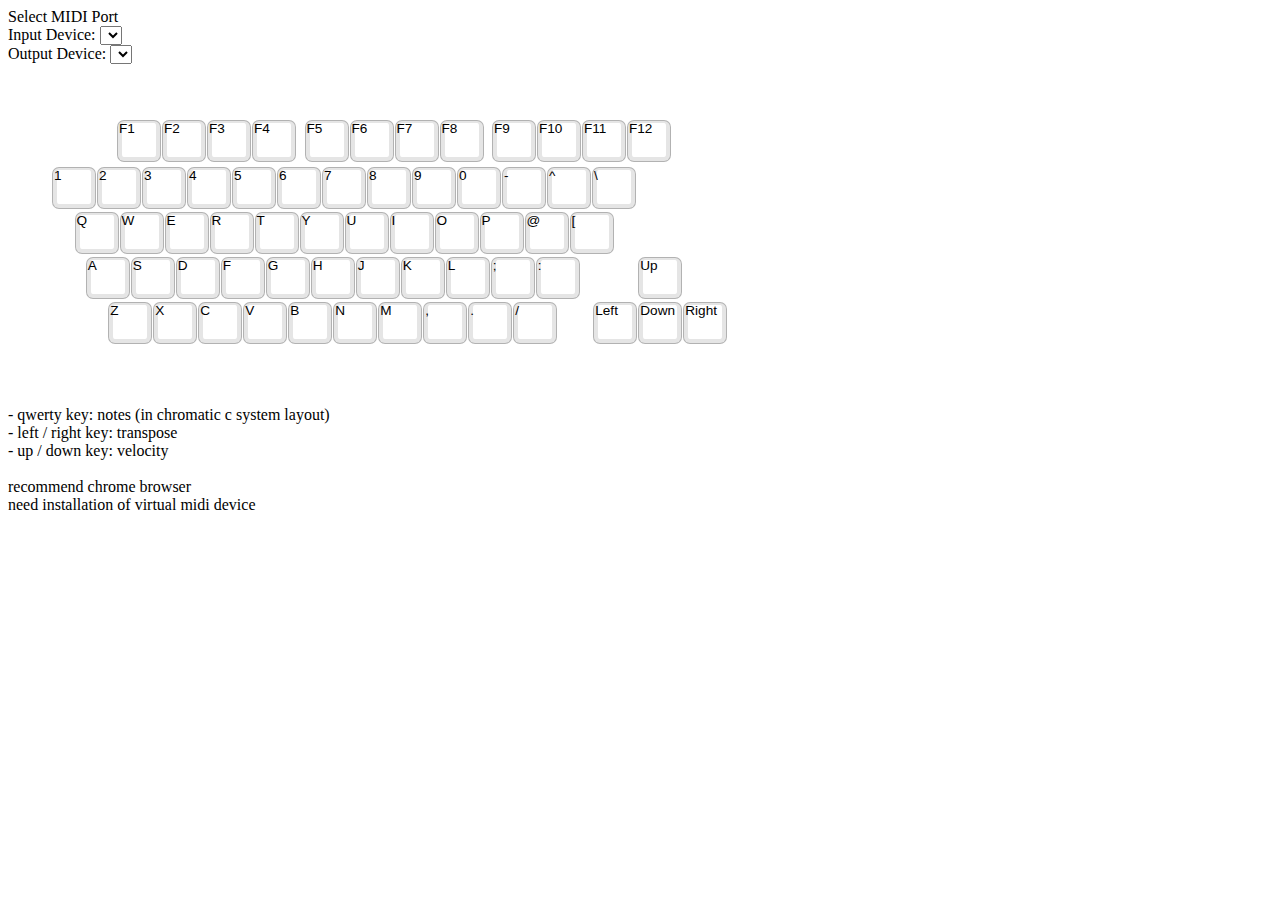
<file: keytomidichord.html>
<!DOCTYPE html>
<html lang="ja">

<head>
    <meta charset="UTF-8">
    <title>WebMidiApiTest</title>
    <script type="text/javascript" src="my_webmidi_func.js"></script>
    <style type="text/css">
        .key {
            position: absolute;
            border-radius: 6px;
            font-family: Montserrat, sans-serif;
            font-size: var(--default-key-font-size);
            -webkit-font-smoothing: antialiased;
            -moz-osx-font-smoothing: grayscale;
            line-height: 120%;
            -webkit-box-shadow: 0 -1px 0 3px inset rgba(0, 0, 0, .1), 0 0 0 1px rgba(0, 0, 0, .3);
            box-shadow: inset 0 -1px 0 3px rgba(0, 0, 0, .1), 0 0 0 1px rgba(0, 0, 0, .3);
            border-left: 1px solid rgba(0, 0, 0, .1);
            border-right: 1px solid rgba(0, 0, 0, .1);
            width: calc(var(--unit-width)*var(--default-key-x-spacing) - var(--default-key-x-spacing) + var(--default-key-width));
            height: calc(var(--unit-height)*var(--default-key-y-spacing) - var(--default-key-y-spacing) + var(--default-key-height));
        }
        .key.detected {
            background: #90ee90;
        }
        .visual-tester-keymap {
            position: relative;
            ;
        }
    </style>
</head>

<body>
    <div id="app"></div>
    <div>
        Select MIDI Port<br>
        <form name="input_device_select">
            Input Device:
            <select name="ids" onchange="inputDeviceSelect(this);">
            </select>
        </form>
        <form name="output_device_select">
            Output Device:
            <select name="ids" onchange="outputDeviceSelect(this);">
            </select>
        </form>
        <br><br>
    </div>

    <div class="visual-tester-keymap"
        style="--unit-width:1; --unit-height:1; --default-smaller-key-font-size:0.61rem; --default-key-font-size:0.85rem; --default-key-height:40px; --default-key-width:40px; --default-key-x-spacing:45px; --default-key-y-spacing:45px; width: 700.5px; height: 287.5px;">
        <div id="key-0-1" title="F1" class="key" style="top: 20.5px; left: 110px;">F1</div>
        <div id="key-0-2" title="F2" class="key" style="top: 20.5px; left: 155px;">F2</div>
        <div id="key-0-3" title="F3" class="key" style="top: 20.5px; left: 200px;">F3</div>
        <div id="key-0-4" title="F4" class="key" style="top: 20.5px; left: 245px;">F4</div>
        <div id="key-0-5" title="F5" class="key" style="top: 20.5px; left: 297.5px;">F5</div>
        <div id="key-0-6" title="F6" class="key" style="top: 20.5px; left: 342.5px;">F6</div>
        <div id="key-0-7" title="F7" class="key" style="top: 20.5px; left: 387.5px;">F7</div>
        <div id="key-0-8" title="F8" class="key" style="top: 20.5px; left: 432.5px;">F8</div>
        <div id="key-0-9" title="F9" class="key" style="top: 20.5px; left: 485px;">F9</div>
        <div id="key-0-10" title="F10" class="key" style="top: 20.5px; left: 530px;">F10</div>
        <div id="key-0-11" title="F11" class="key" style="top: 20.5px; left: 575px;">F11</div>
        <div id="key-0-12" title="F12" class="key" style="top: 20.5px; left: 620px;">F12</div>
        <div id="key-0-17" title="1" class="key" style="top: 67.5px; left: 45px;">1</div>
        <div id="key-0-18" title="2" class="key" style="top: 67.5px; left: 90px;">2</div>
        <div id="key-0-19" title="3" class="key" style="top: 67.5px; left: 135px;">3</div>
        <div id="key-0-20" title="4" class="key" style="top: 67.5px; left: 180px;">4</div>
        <div id="key-0-21" title="5" class="key" style="top: 67.5px; left: 225px;">5</div>
        <div id="key-0-22" title="6" class="key" style="top: 67.5px; left: 270px;">6</div>
        <div id="key-0-23" title="7" class="key" style="top: 67.5px; left: 315px;">7</div>
        <div id="key-0-24" title="8" class="key" style="top: 67.5px; left: 360px;">8</div>
        <div id="key-0-25" title="9" class="key" style="top: 67.5px; left: 405px;">9</div>
        <div id="key-0-26" title="0" class="key" style="top: 67.5px; left: 450px;">0</div>
        <div id="key-0-27" title="-" class="key" style="top: 67.5px; left: 495px;">-</div>
        <div id="key-0-28" title="^" class="key" style="top: 67.5px; left: 540px;">^</div>
        <div id="key-0-29" title="\" class="key"  style="top: 67.5px; left: 585px;">\</div>

        <div id="key-0-38" title="q" class="key" style="top: 112.5px; left: 67.5px;">Q</div>
        <div id="key-0-39" title="w" class="key" style="top: 112.5px; left: 112.5px;">W</div>
        <div id="key-0-40" title="e" class="key" style="top: 112.5px; left: 157.5px;">E</div>
        <div id="key-0-41" title="r" class="key" style="top: 112.5px; left: 202.5px;">R</div>
        <div id="key-0-42" title="t" class="key" style="top: 112.5px; left: 247.5px;">T</div>
        <div id="key-0-43" title="y" class="key" style="top: 112.5px; left: 292.5px;">Y</div>
        <div id="key-0-44" title="u" class="key" style="top: 112.5px; left: 337.5px;">U</div>
        <div id="key-0-45" title="i" class="key" style="top: 112.5px; left: 382.5px;">I</div>
        <div id="key-0-46" title="o" class="key" style="top: 112.5px; left: 427.5px;">O</div>
        <div id="key-0-47" title="p" class="key" style="top: 112.5px; left: 472.5px;">P</div>
        <div id="key-0-48" title="@" class="key" style="top: 112.5px; left: 517.5px;">@</div>
        <div id="key-0-49" title="[" class="key" style="top: 112.5px; left: 562.5px;">[</div>

        <div id="key-0-59" title="a" class="key" style="top: 157.5px; left: 78.75px;">A</div>
        <div id="key-0-60" title="s" class="key" style="top: 157.5px; left: 123.75px;">S</div>
        <div id="key-0-61" title="d" class="key" style="top: 157.5px; left: 168.75px;">D</div>
        <div id="key-0-62" title="f" class="key" style="top: 157.5px; left: 213.75px;">F</div>
        <div id="key-0-63" title="g" class="key" style="top: 157.5px; left: 258.75px;">G</div>
        <div id="key-0-64" title="h" class="key" style="top: 157.5px; left: 303.75px;">H</div>
        <div id="key-0-65" title="j" class="key" style="top: 157.5px; left: 348.75px;">J</div>
        <div id="key-0-66" title="k" class="key" style="top: 157.5px; left: 393.75px;">K</div>
        <div id="key-0-67" title="l" class="key" style="top: 157.5px; left: 438.75px;">L</div>
        <div id="key-0-68" title=";" class="key" style="top: 157.5px; left: 483.75px;">;</div>
        <div id="key-0-69" title=":" class="key" style="top: 157.5px; left: 528.75px;">:</div>

        <div id="key-0-76" title="z" class="key" style="top: 202.5px; left: 101.25px;">Z</div>
        <div id="key-0-77" title="x" class="key" style="top: 202.5px; left: 146.25px;">X</div>
        <div id="key-0-78" title="c" class="key" style="top: 202.5px; left: 191.25px;">C</div>
        <div id="key-0-79" title="v" class="key" style="top: 202.5px; left: 236.25px;">V</div>
        <div id="key-0-80" title="b" class="key" style="top: 202.5px; left: 281.25px;">B</div>
        <div id="key-0-81" title="n" class="key" style="top: 202.5px; left: 326.25px;">N</div>
        <div id="key-0-82" title="m" class="key" style="top: 202.5px; left: 371.25px;">M</div>
        <div id="key-0-83" title="," class="key" style="top: 202.5px; left: 416.25px;">,</div>
        <div id="key-0-84" title="." class="key" style="top: 202.5px; left: 461.25px;">.</div>
        <div id="key-0-85" title="/" class="key" style="top: 202.5px; left: 506.25px;">/</div>

        <div id="key-0-87" title="up" class="key" style="top: 157.5px; left: 631.25px;">Up</div>
        <div id="key-0-100" title="left" class="key" style="top: 202.5px; left: 586.25px;">Left</div>
        <div id="key-0-101" title="down" class="key" style="top: 202.5px; left: 631.25px;">Down</div>
        <div id="key-0-102" title="right" class="key" style="top: 202.5px; left: 676.25px;">Right</div>

    </div>
    <br>
    - qwerty key: notes (in chromatic c system layout) <br>
    - left / right key: transpose <br>
    - up / down key: velocity <br><br>
    recommend chrome browser<br>
    need installation of virtual midi device<br>
    </div>
</body>

<script type="text/javascript">
    window.onload = function () {
        var note_ref = 46
        var velocity = 0x40
        var minor = false
        var major = false
        var seventh = false
        var dim = false
        var aug = false
        var sus4 = false
        var subup = false
        var mono = false

        setInputMenu(document.input_device_select.ids);
        setOutputMenu(document.output_device_select.ids);

        initMidi();

        //add keyinput event listener
        //appearance
        document.body.addEventListener('keydown',
            event => {
                {
                    if (event.keyCode == '112' && !event.repeat) { document.querySelector('[title="F1"]').classList.add('detected'); } 
                    if (event.keyCode == '113' && !event.repeat) { document.querySelector('[title="F2"]').classList.add('detected'); } 
                    if (event.keyCode == '114' && !event.repeat) { document.querySelector('[title="F3"]').classList.add('detected'); } 
                    if (event.keyCode == '115' && !event.repeat) { document.querySelector('[title="F4"]').classList.add('detected'); } 
                    if (event.keyCode == '116' && !event.repeat) { document.querySelector('[title="F5"]').classList.add('detected'); } 
                    if (event.keyCode == '117' && !event.repeat) { document.querySelector('[title="F6"]').classList.add('detected'); } 
                    if (event.keyCode == '118' && !event.repeat) { document.querySelector('[title="F7"]').classList.add('detected'); } 
                    if (event.keyCode == '119' && !event.repeat) { document.querySelector('[title="F8"]').classList.add('detected'); } 
                    if (event.keyCode == '120' && !event.repeat) { document.querySelector('[title="F9"]').classList.add('detected'); } 
                    if (event.keyCode == '121' && !event.repeat) { document.querySelector('[title="F10"]').classList.add('detected'); }
                    if (event.keyCode == '122' && !event.repeat) { document.querySelector('[title="F11"]').classList.add('detected'); }
                    if (event.keyCode == '123' && !event.repeat) { document.querySelector('[title="F12"]').classList.add('detected'); }
                    //disable function key default action   
                    event.keyCode = null;
                    event.returnValue = false;
                }
                if (event.key === '1' && !event.repeat) { document.querySelector('[title="1"]').classList.add('detected'); }
                if (event.key === '2' && !event.repeat) { document.querySelector('[title="2"]').classList.add('detected'); }
                if (event.key === '3' && !event.repeat) { document.querySelector('[title="3"]').classList.add('detected'); }
                if (event.key === '4' && !event.repeat) { document.querySelector('[title="4"]').classList.add('detected'); }
                if (event.key === '5' && !event.repeat) { document.querySelector('[title="5"]').classList.add('detected'); }
                if (event.key === '6' && !event.repeat) { document.querySelector('[title="6"]').classList.add('detected'); }
                if (event.key === '7' && !event.repeat) { document.querySelector('[title="7"]').classList.add('detected'); }
                if (event.key === '8' && !event.repeat) { document.querySelector('[title="8"]').classList.add('detected'); }
                if (event.key === '9' && !event.repeat) { document.querySelector('[title="9"]').classList.add('detected'); }
                if (event.key === '0' && !event.repeat) { document.querySelector('[title="0"]').classList.add('detected'); }
                if (event.key === '-' && !event.repeat) { document.querySelector('[title="-"]').classList.add('detected'); }
                if (event.key === '^' && !event.repeat) { document.querySelector('[title="^"]').classList.add('detected'); }
                if (event.key === '\\' && !event.repeat) { document.querySelector('[title="\\"]').classList.add('detected'); }
                if (event.key === 'q' && !event.repeat) { document.querySelector('[title="q"]').classList.add('detected'); }
                if (event.key === 'w' && !event.repeat) { document.querySelector('[title="w"]').classList.add('detected'); }
                if (event.key === 'e' && !event.repeat) { document.querySelector('[title="e"]').classList.add('detected'); }
                if (event.key === 'r' && !event.repeat) { document.querySelector('[title="r"]').classList.add('detected'); }
                if (event.key === 't' && !event.repeat) { document.querySelector('[title="t"]').classList.add('detected'); }
                if (event.key === 'y' && !event.repeat) { document.querySelector('[title="y"]').classList.add('detected'); }
                if (event.key === 'u' && !event.repeat) { document.querySelector('[title="u"]').classList.add('detected'); }
                if (event.key === 'i' && !event.repeat) { document.querySelector('[title="i"]').classList.add('detected'); }
                if (event.key === 'o' && !event.repeat) { document.querySelector('[title="o"]').classList.add('detected'); }
                if (event.key === 'p' && !event.repeat) { document.querySelector('[title="p"]').classList.add('detected'); }
                if (event.key === '@' && !event.repeat) { document.querySelector('[title="@"]').classList.add('detected'); }
                if (event.key === '[' && !event.repeat) { document.querySelector('[title="["]').classList.add('detected'); }
                if (event.key === 'a' && !event.repeat) { document.querySelector('[title="a"]').classList.add('detected'); }
                if (event.key === 's' && !event.repeat) { document.querySelector('[title="s"]').classList.add('detected'); }
                if (event.key === 'd' && !event.repeat) { document.querySelector('[title="d"]').classList.add('detected'); }
                if (event.key === 'f' && !event.repeat) { document.querySelector('[title="f"]').classList.add('detected'); }
                if (event.key === 'g' && !event.repeat) { document.querySelector('[title="g"]').classList.add('detected'); }
                if (event.key === 'h' && !event.repeat) { document.querySelector('[title="h"]').classList.add('detected'); }
                if (event.key === 'j' && !event.repeat) { document.querySelector('[title="j"]').classList.add('detected'); }
                if (event.key === 'k' && !event.repeat) { document.querySelector('[title="k"]').classList.add('detected'); }
                if (event.key === 'l' && !event.repeat) { document.querySelector('[title="l"]').classList.add('detected'); }
                if (event.key === ';' && !event.repeat) { document.querySelector('[title=";"]').classList.add('detected'); }
                if (event.key === ':' && !event.repeat) { document.querySelector('[title=":"]').classList.add('detected'); }
                if (event.key === 'z' && !event.repeat) { document.querySelector('[title="z"]').classList.add('detected'); }
                if (event.key === 'x' && !event.repeat) { document.querySelector('[title="x"]').classList.add('detected'); }
                if (event.key === 'c' && !event.repeat) { document.querySelector('[title="c"]').classList.add('detected'); }
                if (event.key === 'v' && !event.repeat) { document.querySelector('[title="v"]').classList.add('detected'); }
                if (event.key === 'b' && !event.repeat) { document.querySelector('[title="b"]').classList.add('detected'); }
                if (event.key === 'n' && !event.repeat) { document.querySelector('[title="n"]').classList.add('detected'); }
                if (event.key === 'm' && !event.repeat) { document.querySelector('[title="m"]').classList.add('detected'); }
                if (event.key === ',' && !event.repeat) { document.querySelector('[title=","]').classList.add('detected'); }
                if (event.key === '.' && !event.repeat) { document.querySelector('[title="."]').classList.add('detected'); }
                if (event.key === '/' && !event.repeat) { document.querySelector('[title="/"]').classList.add('detected'); }
                if (event.keyCode == '37') { document.querySelector('[title="left"]').classList.add('detected'); } //left
                if (event.keyCode == '39') { document.querySelector('[title="right"]').classList.add('detected'); } //right
                if (event.keyCode == '38') { document.querySelector('[title="up"]').classList.add('detected'); } //up
                if (event.keyCode == '40') { document.querySelector('[title="down"]').classList.add('detected'); } //down                
                if(event.keyCode >= 112 && event.keyCode <= 123)
                {
                    if (event.keyCode == '112') { document.querySelector('[title="F1"]').classList.add('detected'); } 
                    if (event.keyCode == '113') { document.querySelector('[title="F2"]').classList.add('detected'); } 
                    if (event.keyCode == '114') { document.querySelector('[title="F3"]').classList.add('detected'); } 
                    if (event.keyCode == '115') { document.querySelector('[title="F4"]').classList.add('detected'); } 
                    if (event.keyCode == '116') { document.querySelector('[title="F5"]').classList.add('detected'); } 
                    if (event.keyCode == '117') { document.querySelector('[title="F6"]').classList.add('detected'); } 
                    if (event.keyCode == '118') { document.querySelector('[title="F7"]').classList.add('detected'); } 
                    if (event.keyCode == '119') { document.querySelector('[title="F8"]').classList.add('detected'); } 
                    if (event.keyCode == '120') { document.querySelector('[title="F9"]').classList.add('detected'); } 
                    if (event.keyCode == '121') { document.querySelector('[title="F10"]').classList.add('detected'); }
                    if (event.keyCode == '122') { document.querySelector('[title="F11"]').classList.add('detected'); }
                    if (event.keyCode == '123') { document.querySelector('[title="F12"]').classList.add('detected'); }
                    //disable function key default action   
                    event.keyCode = null;
                    event.returnValue = false;
                }
            });
            document.body.addEventListener('keyup',
            event => {
                if (event.keyCode == '112' && !event.repeat) { document.querySelector('[title="F1"]').classList.remove('detected'); } 
                if (event.keyCode == '113' && !event.repeat) { document.querySelector('[title="F2"]').classList.remove('detected'); } 
                if (event.keyCode == '114' && !event.repeat) { document.querySelector('[title="F3"]').classList.remove('detected'); } 
                if (event.keyCode == '115' && !event.repeat) { document.querySelector('[title="F4"]').classList.remove('detected'); } 
                if (event.keyCode == '116' && !event.repeat) { document.querySelector('[title="F5"]').classList.remove('detected'); } 
                if (event.keyCode == '117' && !event.repeat) { document.querySelector('[title="F6"]').classList.remove('detected'); } 
                if (event.keyCode == '118' && !event.repeat) { document.querySelector('[title="F7"]').classList.remove('detected'); } 
                if (event.keyCode == '119' && !event.repeat) { document.querySelector('[title="F8"]').classList.remove('detected'); } 
                if (event.keyCode == '120' && !event.repeat) { document.querySelector('[title="F9"]').classList.remove('detected'); } 
                if (event.keyCode == '121' && !event.repeat) { document.querySelector('[title="F10"]').classList.remove('detected'); }
                if (event.keyCode == '122' && !event.repeat) { document.querySelector('[title="F11"]').classList.remove('detected'); }
                if (event.keyCode == '123' && !event.repeat) { document.querySelector('[title="F12"]').classList.remove('detected'); }
                if (event.key === '1' && !event.repeat) { document.querySelector('[title="1"]').classList.remove('detected'); }
                if (event.key === '2' && !event.repeat) { document.querySelector('[title="2"]').classList.remove('detected'); }
                if (event.key === '3' && !event.repeat) { document.querySelector('[title="3"]').classList.remove('detected'); }
                if (event.key === '4' && !event.repeat) { document.querySelector('[title="4"]').classList.remove('detected'); }
                if (event.key === '5' && !event.repeat) { document.querySelector('[title="5"]').classList.remove('detected'); }
                if (event.key === '6' && !event.repeat) { document.querySelector('[title="6"]').classList.remove('detected'); }
                if (event.key === '7' && !event.repeat) { document.querySelector('[title="7"]').classList.remove('detected'); }
                if (event.key === '8' && !event.repeat) { document.querySelector('[title="8"]').classList.remove('detected'); }
                if (event.key === '9' && !event.repeat) { document.querySelector('[title="9"]').classList.remove('detected'); }
                if (event.key === '0' && !event.repeat) { document.querySelector('[title="0"]').classList.remove('detected'); }
                if (event.key === '-' && !event.repeat) { document.querySelector('[title="-"]').classList.remove('detected'); }
                if (event.key === '^' && !event.repeat) { document.querySelector('[title="^"]').classList.remove('detected'); }
                if (event.key === '\\' && !event.repeat) { document.querySelector('[title="\\"]').classList.remove('detected'); }
                if (event.key === 'q' && !event.repeat) { document.querySelector('[title="q"]').classList.remove('detected'); }
                if (event.key === 'w' && !event.repeat) { document.querySelector('[title="w"]').classList.remove('detected'); }
                if (event.key === 'e' && !event.repeat) { document.querySelector('[title="e"]').classList.remove('detected'); }
                if (event.key === 'r' && !event.repeat) { document.querySelector('[title="r"]').classList.remove('detected'); }
                if (event.key === 't' && !event.repeat) { document.querySelector('[title="t"]').classList.remove('detected'); }
                if (event.key === 'y' && !event.repeat) { document.querySelector('[title="y"]').classList.remove('detected'); }
                if (event.key === 'u' && !event.repeat) { document.querySelector('[title="u"]').classList.remove('detected'); }
                if (event.key === 'i' && !event.repeat) { document.querySelector('[title="i"]').classList.remove('detected'); }
                if (event.key === 'o' && !event.repeat) { document.querySelector('[title="o"]').classList.remove('detected'); }
                if (event.key === 'p' && !event.repeat) { document.querySelector('[title="p"]').classList.remove('detected'); }
                if (event.key === '@' && !event.repeat) { document.querySelector('[title="@"]').classList.remove('detected'); }
                if (event.key === '[' && !event.repeat) { document.querySelector('[title="["]').classList.remove('detected'); }
                if (event.key === 'a' && !event.repeat) { document.querySelector('[title="a"]').classList.remove('detected'); }
                if (event.key === 's' && !event.repeat) { document.querySelector('[title="s"]').classList.remove('detected'); }
                if (event.key === 'd' && !event.repeat) { document.querySelector('[title="d"]').classList.remove('detected'); }
                if (event.key === 'f' && !event.repeat) { document.querySelector('[title="f"]').classList.remove('detected'); }
                if (event.key === 'g' && !event.repeat) { document.querySelector('[title="g"]').classList.remove('detected'); }
                if (event.key === 'h' && !event.repeat) { document.querySelector('[title="h"]').classList.remove('detected'); }
                if (event.key === 'j' && !event.repeat) { document.querySelector('[title="j"]').classList.remove('detected'); }
                if (event.key === 'k' && !event.repeat) { document.querySelector('[title="k"]').classList.remove('detected'); }
                if (event.key === 'l' && !event.repeat) { document.querySelector('[title="l"]').classList.remove('detected'); }
                if (event.key === ';' && !event.repeat) { document.querySelector('[title=";"]').classList.remove('detected'); }
                if (event.key === ':' && !event.repeat) { document.querySelector('[title=":"]').classList.remove('detected'); }
                if (event.key === 'z' && !event.repeat) { document.querySelector('[title="z"]').classList.remove('detected'); }
                if (event.key === 'x' && !event.repeat) { document.querySelector('[title="x"]').classList.remove('detected'); }
                if (event.key === 'c' && !event.repeat) { document.querySelector('[title="c"]').classList.remove('detected'); }
                if (event.key === 'v' && !event.repeat) { document.querySelector('[title="v"]').classList.remove('detected'); }
                if (event.key === 'b' && !event.repeat) { document.querySelector('[title="b"]').classList.remove('detected'); }
                if (event.key === 'n' && !event.repeat) { document.querySelector('[title="n"]').classList.remove('detected'); }
                if (event.key === 'm' && !event.repeat) { document.querySelector('[title="m"]').classList.remove('detected'); }
                if (event.key === ',' && !event.repeat) { document.querySelector('[title=","]').classList.remove('detected'); }
                if (event.key === '.' && !event.repeat) { document.querySelector('[title="."]').classList.remove('detected'); }
                if (event.key === '/' && !event.repeat) { document.querySelector('[title="/"]').classList.remove('detected'); }
                if (event.keyCode == '37') { document.querySelector('[title="left"]').classList.remove('detected'); } //left
                if (event.keyCode == '39') { document.querySelector('[title="right"]').classList.remove('detected'); } //right
                if (event.keyCode == '38') { document.querySelector('[title="up"]').classList.remove('detected'); } //up
                if (event.keyCode == '40') { document.querySelector('[title="down"]').classList.remove('detected'); } //down

            });

        //send midi message
        document.body.addEventListener('keydown',
            event => {
                if (event.key === 'q' && !event.repeat) { minor = true; }
                if (event.key === 'w' && !event.repeat) { outChord(0x90, velocity, note_ref - 5 , 4, 7, minor, major, seventh, dim, aug, sus4, subup, mono); }
                if (event.key === 'e' && !event.repeat) { outChord(0x90, velocity, note_ref + 2 , 4, 7, minor, major, seventh, dim, aug, sus4, subup, mono); }
                if (event.key === 'r' && !event.repeat) { outChord(0x90, velocity, note_ref - 3, 4, 7, minor, major, seventh, dim, aug, sus4, subup, mono); }
                if (event.key === 't' && !event.repeat) { seventh = true; }

                if (event.key === 'a' && !event.repeat) { major = true; }
                if (event.key === 's' && !event.repeat) { outChord(0x90, velocity, note_ref + 4 , 3, 7, minor, major, seventh, dim, aug, sus4, subup, mono); }
                if (event.key === 'd' && !event.repeat) { outChord(0x90, velocity, note_ref - 1 , 3, 7, minor, major, seventh, dim, aug, sus4, subup, mono); }
                if (event.key === 'f' && !event.repeat) { outChord(0x90, velocity, note_ref - 6 , 3, 7, minor, major, seventh, dim, aug, sus4, subup, mono); }
                if (event.key === 'g' && !event.repeat) { outChord(0x90, velocity, note_ref + 1 , 3, 7, minor, major, seventh, dim, aug, sus4, subup, mono); }

                if (event.key === 'z' && !event.repeat) { dim = true; }
                if (event.key === 'x' && !event.repeat) { aug = true; }
                if (event.key === 'c' && !event.repeat) { sus4 = true; }
                if (event.key === 'v' && !event.repeat) { subup = true; }
                if (event.key === 'b' && !event.repeat) { mono = true; }

                //transpose and velocity
                if (event.keyCode == '37') { note_ref -= 1 } //left
                if (event.keyCode == '39') { note_ref += 1 } //right
                if (event.keyCode == '38') { velocity = clamp(velocity + 5, 0, 127) } //up
                if (event.keyCode == '40') { velocity = clamp(velocity - 5, 0, 127) } //down
            });
        document.body.addEventListener('keyup',
            event => {
                if (event.key === 'q' && !event.repeat) { minor = false; }
                if (event.key === 'w' && !event.repeat) { outChord(0x80, velocity, note_ref - 5 , 4, 7, minor, major, seventh, dim, aug, sus4, subup, mono); }
                if (event.key === 'e' && !event.repeat) { outChord(0x80, velocity, note_ref + 2 , 4, 7, minor, major, seventh, dim, aug, sus4, subup, mono); }
                if (event.key === 'r' && !event.repeat) { outChord(0x80, velocity, note_ref - 3 , 4, 7, minor, major, seventh, dim, aug, sus4, subup, mono); }
                if (event.key === 't' && !event.repeat) { seventh = false; }

                if (event.key === 'a' && !event.repeat) { major = false; }
                if (event.key === 's' && !event.repeat) { outChord(0x80, velocity, note_ref + 4 , 3, 7, minor, major, seventh, dim, aug, sus4, subup, mono); }
                if (event.key === 'd' && !event.repeat) { outChord(0x80, velocity, note_ref - 1 , 3, 7, minor, major, seventh, dim, aug, sus4, subup, mono); }
                if (event.key === 'f' && !event.repeat) { outChord(0x80, velocity, note_ref - 6, 3, 7, minor, major, seventh, dim, aug, sus4, subup, mono); }
                if (event.key === 'g' && !event.repeat) { outChord(0x80, velocity, note_ref + 1 , 3, 7, minor, major, seventh, dim, aug, sus4, subup, mono); }

                if (event.key === 'z' && !event.repeat) { dim = false; }
                if (event.key === 'x' && !event.repeat) { aug = false; }
                if (event.key === 'c' && !event.repeat) { sus4 = false; }
                if (event.key === 'v' && !event.repeat) { subup = false; }
                if (event.key === 'b' && !event.repeat) { mono = false; }
            });
    }

    function clamp(num, min, max) {
        return num <= min ? min : num >= max ? max : num;
    }

    function outChord(mode, velocity, root, third, fifth, minor, major, seventh, dim, aug, sus4, subup, mono){
        //TODO: height, turn, open,
        if (subup) {root += 1;}
        if (minor) {third = 3;}
        if (major) {third = 4;}
        if (sus4) {
            third = 5;
        }
        if (dim) {
            third = 3;
            fifth = 6;
        }
        if (aug) {
            third = 4;
            fifth = 8;
        }
        /*
        if (seventh) {
            if (third == 3) {
                fifth = 6;
            }
        }
        */

        if (root + third < 50 ){
            third += 12
        }

        outMessage(mode, root, velocity);
        if(!mono){
            outMessage(mode, root+third, velocity);
            outMessage(mode, root+fifth, velocity);
        }
        if (seventh) {
            outMessage(mode, root+10, velocity);
        }

        var i;
        if(mode == 0x80) {
            for (i = -1; i < 25; i++) {
                outMessage(mode, root+i, velocity);
            }
        }
	}

    /*
    idea 

    1M  2m  3m  4M  5M  6m  7dim
     M7  m7  m7  M7  7   m7  h7
             M   m       7

    4M 1M 5M 3M
    2m 6m 3m 4m
    4M 1M 5M 7d

    468 358 579  5+710
    469 368 5710 46-8
    146 135 257  247

    koyubi 7

    idea2 

    (m) 4M 1M 5M (7 for major, h7 for miner)
    (M) 2m 6m 3m 7m
    (dim) (aug) (sus4) (subtoneup) (root only)

    | m7  \ M7

    aug 
      M7-3 or h7+9 -> -2 == aug
      or 7+5 or 7alt-5+9 -> -1 == subtoneup & aug
*/
</script>

</html>
</file>
